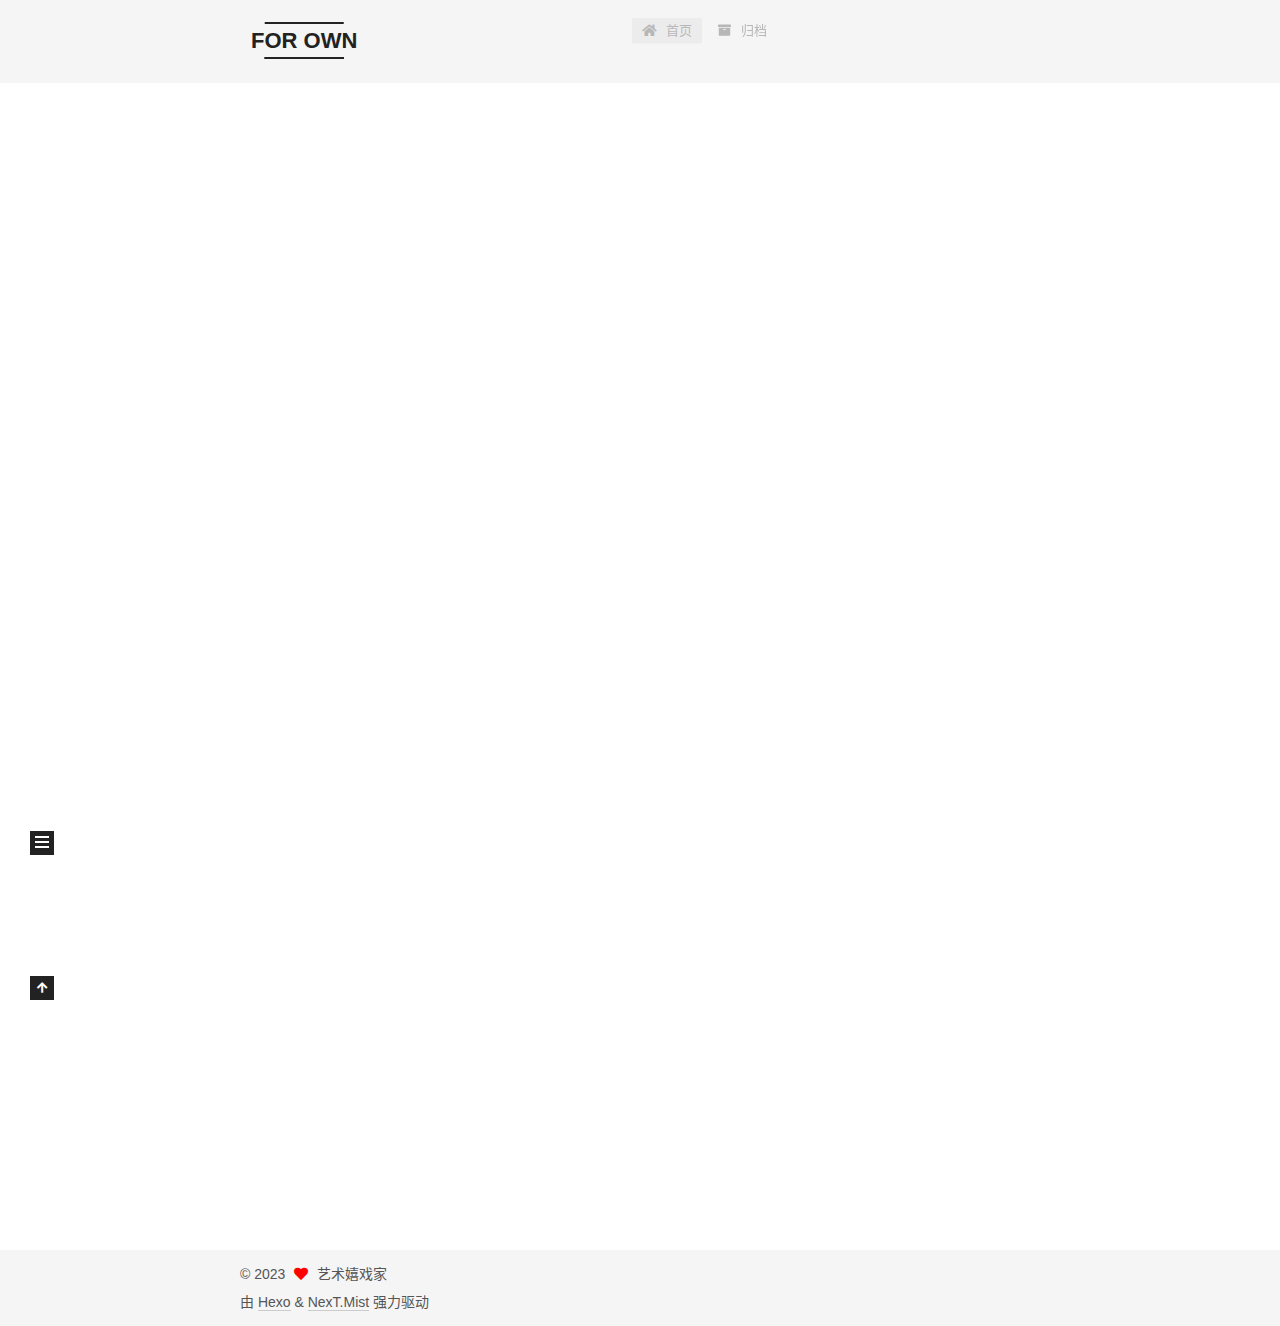
<file: index.html>
<!DOCTYPE html>
<html lang="zh-CN">
<head>
  <meta charset="UTF-8">
<meta name="viewport" content="width=device-width, initial-scale=1, maximum-scale=2">
<meta name="theme-color" content="#222">
<meta name="generator" content="Hexo 5.4.2">
  <link rel="apple-touch-icon" sizes="180x180" href="/images/apple-touch-icon-next.png">
  <link rel="icon" type="image/png" sizes="32x32" href="/images/favicon-32x32-next.png">
  <link rel="icon" type="image/png" sizes="16x16" href="/images/favicon-16x16-next.png">
  <link rel="mask-icon" href="/images/logo.svg" color="#222">

<link rel="stylesheet" href="/css/main.css">


<link rel="stylesheet" href="/lib/font-awesome/css/all.min.css">

<script id="hexo-configurations">
    var NexT = window.NexT || {};
    var CONFIG = {"hostname":"example.com","root":"/","scheme":"Mist","version":"7.8.0","exturl":false,"sidebar":{"position":"left","display":"post","padding":18,"offset":12,"onmobile":false},"copycode":{"enable":false,"show_result":false,"style":null},"back2top":{"enable":true,"sidebar":false,"scrollpercent":false},"bookmark":{"enable":false,"color":"#222","save":"auto"},"fancybox":false,"mediumzoom":false,"lazyload":false,"pangu":false,"comments":{"style":"tabs","active":null,"storage":true,"lazyload":false,"nav":null},"algolia":{"hits":{"per_page":10},"labels":{"input_placeholder":"Search for Posts","hits_empty":"We didn't find any results for the search: ${query}","hits_stats":"${hits} results found in ${time} ms"}},"localsearch":{"enable":false,"trigger":"auto","top_n_per_article":1,"unescape":false,"preload":false},"motion":{"enable":true,"async":false,"transition":{"post_block":"fadeIn","post_header":"slideDownIn","post_body":"slideDownIn","coll_header":"slideLeftIn","sidebar":"slideUpIn"}}};
  </script>

  <meta name="description" content="TODO">
<meta property="og:type" content="website">
<meta property="og:title" content="FOR OWN">
<meta property="og:url" content="http://example.com/index.html">
<meta property="og:site_name" content="FOR OWN">
<meta property="og:description" content="TODO">
<meta property="og:locale" content="zh_CN">
<meta property="article:author" content="艺术嬉戏家">
<meta name="twitter:card" content="summary">

<link rel="canonical" href="http://example.com/">


<script id="page-configurations">
  // https://hexo.io/docs/variables.html
  CONFIG.page = {
    sidebar: "",
    isHome : true,
    isPost : false,
    lang   : 'zh-CN'
  };
</script>

  <title>FOR OWN</title>
  






  <noscript>
  <style>
  .use-motion .brand,
  .use-motion .menu-item,
  .sidebar-inner,
  .use-motion .post-block,
  .use-motion .pagination,
  .use-motion .comments,
  .use-motion .post-header,
  .use-motion .post-body,
  .use-motion .collection-header { opacity: initial; }

  .use-motion .site-title,
  .use-motion .site-subtitle {
    opacity: initial;
    top: initial;
  }

  .use-motion .logo-line-before i { left: initial; }
  .use-motion .logo-line-after i { right: initial; }
  </style>
</noscript>

</head>

<body itemscope itemtype="http://schema.org/WebPage">
  <div class="container use-motion">
    <div class="headband"></div>

    <header class="header" itemscope itemtype="http://schema.org/WPHeader">
      <div class="header-inner"><div class="site-brand-container">
  <div class="site-nav-toggle">
    <div class="toggle" aria-label="切换导航栏">
      <span class="toggle-line toggle-line-first"></span>
      <span class="toggle-line toggle-line-middle"></span>
      <span class="toggle-line toggle-line-last"></span>
    </div>
  </div>

  <div class="site-meta">

    <a href="/" class="brand" rel="start">
      <span class="logo-line-before"><i></i></span>
      <h1 class="site-title">FOR OWN</h1>
      <span class="logo-line-after"><i></i></span>
    </a>
  </div>

  <div class="site-nav-right">
    <div class="toggle popup-trigger">
    </div>
  </div>
</div>




<nav class="site-nav">
  <ul id="menu" class="main-menu menu">
        <li class="menu-item menu-item-home">

    <a href="/" rel="section"><i class="fa fa-home fa-fw"></i>首页</a>

  </li>
        <li class="menu-item menu-item-archives">

    <a href="/archives/" rel="section"><i class="fa fa-archive fa-fw"></i>归档</a>

  </li>
  </ul>
</nav>




</div>
    </header>

    
  <div class="back-to-top">
    <i class="fa fa-arrow-up"></i>
    <span>0%</span>
  </div>


    <main class="main">
      <div class="main-inner">
        <div class="content-wrap">
          

          <div class="content index posts-expand">
            
      
  
  
  <article itemscope itemtype="http://schema.org/Article" class="post-block" lang="zh-CN">
    <link itemprop="mainEntityOfPage" href="http://example.com/2023/05/06/hello-world/">

    <span hidden itemprop="author" itemscope itemtype="http://schema.org/Person">
      <meta itemprop="image" content="/images/avatar.gif">
      <meta itemprop="name" content="艺术嬉戏家">
      <meta itemprop="description" content="TODO">
    </span>

    <span hidden itemprop="publisher" itemscope itemtype="http://schema.org/Organization">
      <meta itemprop="name" content="FOR OWN">
    </span>
      <header class="post-header">
        <h2 class="post-title" itemprop="name headline">
          
            <a href="/2023/05/06/hello-world/" class="post-title-link" itemprop="url">Hello World</a>
        </h2>

        <div class="post-meta">
            <span class="post-meta-item">
              <span class="post-meta-item-icon">
                <i class="far fa-calendar"></i>
              </span>
              <span class="post-meta-item-text">发表于</span>
              

              <time title="创建时间：2023-05-06 10:07:08 / 修改时间：10:04:20" itemprop="dateCreated datePublished" datetime="2023-05-06T10:07:08+08:00">2023-05-06</time>
            </span>

          

        </div>
      </header>

    
    
    
    <div class="post-body" itemprop="articleBody">

      
          <p>Welcome to <a target="_blank" rel="noopener" href="https://hexo.io/">Hexo</a>! This is your very first post. Check <a target="_blank" rel="noopener" href="https://hexo.io/docs/">documentation</a> for more info. If you get any problems when using Hexo, you can find the answer in <a target="_blank" rel="noopener" href="https://hexo.io/docs/troubleshooting.html">troubleshooting</a> or you can ask me on <a target="_blank" rel="noopener" href="https://github.com/hexojs/hexo/issues">GitHub</a>.</p>
<h2 id="Quick-Start"><a href="#Quick-Start" class="headerlink" title="Quick Start"></a>Quick Start</h2><h3 id="Create-a-new-post"><a href="#Create-a-new-post" class="headerlink" title="Create a new post"></a>Create a new post</h3><figure class="highlight bash"><table><tr><td class="gutter"><pre><span class="line">1</span><br></pre></td><td class="code"><pre><span class="line">$ hexo new <span class="string">&quot;My New Post&quot;</span></span><br></pre></td></tr></table></figure>

<p>More info: <a target="_blank" rel="noopener" href="https://hexo.io/docs/writing.html">Writing</a></p>
<h3 id="Run-server"><a href="#Run-server" class="headerlink" title="Run server"></a>Run server</h3><figure class="highlight bash"><table><tr><td class="gutter"><pre><span class="line">1</span><br></pre></td><td class="code"><pre><span class="line">$ hexo server</span><br></pre></td></tr></table></figure>

<p>More info: <a target="_blank" rel="noopener" href="https://hexo.io/docs/server.html">Server</a></p>
<h3 id="Generate-static-files"><a href="#Generate-static-files" class="headerlink" title="Generate static files"></a>Generate static files</h3><figure class="highlight bash"><table><tr><td class="gutter"><pre><span class="line">1</span><br></pre></td><td class="code"><pre><span class="line">$ hexo generate</span><br></pre></td></tr></table></figure>

<p>More info: <a target="_blank" rel="noopener" href="https://hexo.io/docs/generating.html">Generating</a></p>
<h3 id="Deploy-to-remote-sites"><a href="#Deploy-to-remote-sites" class="headerlink" title="Deploy to remote sites"></a>Deploy to remote sites</h3><figure class="highlight bash"><table><tr><td class="gutter"><pre><span class="line">1</span><br></pre></td><td class="code"><pre><span class="line">$ hexo deploy</span><br></pre></td></tr></table></figure>

<p>More info: <a target="_blank" rel="noopener" href="https://hexo.io/docs/one-command-deployment.html">Deployment</a></p>

      
    </div>

    
    
    
      <footer class="post-footer">
        <div class="post-eof"></div>
      </footer>
  </article>
  
  
  


  



          </div>
          

<script>
  window.addEventListener('tabs:register', () => {
    let { activeClass } = CONFIG.comments;
    if (CONFIG.comments.storage) {
      activeClass = localStorage.getItem('comments_active') || activeClass;
    }
    if (activeClass) {
      let activeTab = document.querySelector(`a[href="#comment-${activeClass}"]`);
      if (activeTab) {
        activeTab.click();
      }
    }
  });
  if (CONFIG.comments.storage) {
    window.addEventListener('tabs:click', event => {
      if (!event.target.matches('.tabs-comment .tab-content .tab-pane')) return;
      let commentClass = event.target.classList[1];
      localStorage.setItem('comments_active', commentClass);
    });
  }
</script>

        </div>
          
  
  <div class="toggle sidebar-toggle">
    <span class="toggle-line toggle-line-first"></span>
    <span class="toggle-line toggle-line-middle"></span>
    <span class="toggle-line toggle-line-last"></span>
  </div>

  <aside class="sidebar">
    <div class="sidebar-inner">

      <ul class="sidebar-nav motion-element">
        <li class="sidebar-nav-toc">
          文章目录
        </li>
        <li class="sidebar-nav-overview">
          站点概览
        </li>
      </ul>

      <!--noindex-->
      <div class="post-toc-wrap sidebar-panel">
      </div>
      <!--/noindex-->

      <div class="site-overview-wrap sidebar-panel">
        <div class="site-author motion-element" itemprop="author" itemscope itemtype="http://schema.org/Person">
  <p class="site-author-name" itemprop="name">艺术嬉戏家</p>
  <div class="site-description" itemprop="description">TODO</div>
</div>
<div class="site-state-wrap motion-element">
  <nav class="site-state">
      <div class="site-state-item site-state-posts">
          <a href="/archives/">
        
          <span class="site-state-item-count">1</span>
          <span class="site-state-item-name">日志</span>
        </a>
      </div>
  </nav>
</div>



      </div>

    </div>
  </aside>
  <div id="sidebar-dimmer"></div>


      </div>
    </main>

    <footer class="footer">
      <div class="footer-inner">
        

        

<div class="copyright">
  
  &copy; 
  <span itemprop="copyrightYear">2023</span>
  <span class="with-love">
    <i class="fa fa-heart"></i>
  </span>
  <span class="author" itemprop="copyrightHolder">艺术嬉戏家</span>
</div>
  <div class="powered-by">由 <a href="https://hexo.io/" class="theme-link" rel="noopener" target="_blank">Hexo</a> & <a href="https://mist.theme-next.org/" class="theme-link" rel="noopener" target="_blank">NexT.Mist</a> 强力驱动
  </div>

        








      </div>
    </footer>
  </div>

  
  <script src="/lib/anime.min.js"></script>
  <script src="/lib/velocity/velocity.min.js"></script>
  <script src="/lib/velocity/velocity.ui.min.js"></script>

<script src="/js/utils.js"></script>

<script src="/js/motion.js"></script>


<script src="/js/schemes/muse.js"></script>


<script src="/js/next-boot.js"></script>




  















  

  

</body>
</html>
</file>
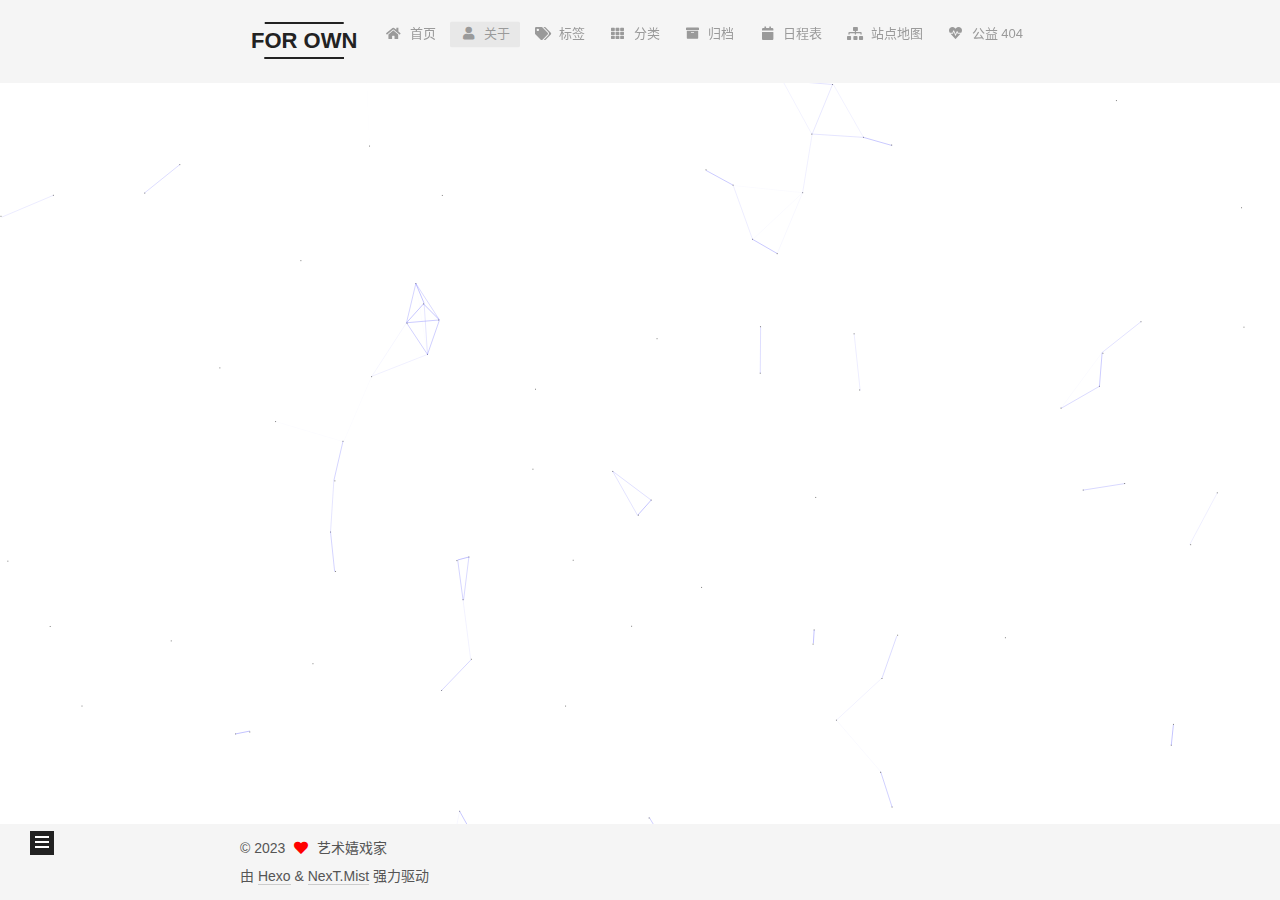
<file: about/index.html>
<!DOCTYPE html>
<html lang="zh-CN">
<head>
  <meta charset="UTF-8">
<meta name="viewport" content="width=device-width, initial-scale=1, maximum-scale=2">
<meta name="theme-color" content="#222">
<meta name="generator" content="Hexo 5.4.2">
  <link rel="apple-touch-icon" sizes="180x180" href="/images/apple-touch-icon-next.png">
  <link rel="icon" type="image/png" sizes="32x32" href="/images/favicon-32x32-next.png">
  <link rel="icon" type="image/png" sizes="16x16" href="/images/favicon-16x16-next.png">
  <link rel="mask-icon" href="/images/logo.svg" color="#222">

<link rel="stylesheet" href="/css/main.css">


<link rel="stylesheet" href="/lib/font-awesome/css/all.min.css">
  <link rel="stylesheet" href="/lib/pace/pace-theme-minimal.min.css">
  <script src="/lib/pace/pace.min.js"></script>

<script id="hexo-configurations">
    var NexT = window.NexT || {};
    var CONFIG = {"hostname":"example.com","root":"/","scheme":"Mist","version":"7.8.0","exturl":false,"sidebar":{"position":"left","display":"post","padding":18,"offset":12,"onmobile":false},"copycode":{"enable":false,"show_result":false,"style":null},"back2top":{"enable":true,"sidebar":false,"scrollpercent":false},"bookmark":{"enable":false,"color":"#222","save":"auto"},"fancybox":false,"mediumzoom":false,"lazyload":false,"pangu":false,"comments":{"style":"tabs","active":null,"storage":true,"lazyload":false,"nav":null},"algolia":{"hits":{"per_page":10},"labels":{"input_placeholder":"Search for Posts","hits_empty":"We didn't find any results for the search: ${query}","hits_stats":"${hits} results found in ${time} ms"}},"localsearch":{"enable":false,"trigger":"auto","top_n_per_article":1,"unescape":false,"preload":false},"motion":{"enable":true,"async":false,"transition":{"post_block":"fadeIn","post_header":"slideDownIn","post_body":"slideDownIn","coll_header":"slideLeftIn","sidebar":"slideUpIn"}}};
  </script>

  <meta name="description" content="TODO">
<meta property="og:type" content="website">
<meta property="og:title" content="about">
<meta property="og:url" content="http://example.com/about/index.html">
<meta property="og:site_name" content="FOR OWN">
<meta property="og:description" content="TODO">
<meta property="og:locale" content="zh_CN">
<meta property="article:published_time" content="2023-05-06T03:27:40.000Z">
<meta property="article:modified_time" content="2023-05-06T03:28:33.220Z">
<meta property="article:author" content="艺术嬉戏家">
<meta name="twitter:card" content="summary">

<link rel="canonical" href="http://example.com/about/">


<script id="page-configurations">
  // https://hexo.io/docs/variables.html
  CONFIG.page = {
    sidebar: "",
    isHome : false,
    isPost : false,
    lang   : 'zh-CN'
  };
</script>

  <title>about | FOR OWN
</title>
  






  <noscript>
  <style>
  .use-motion .brand,
  .use-motion .menu-item,
  .sidebar-inner,
  .use-motion .post-block,
  .use-motion .pagination,
  .use-motion .comments,
  .use-motion .post-header,
  .use-motion .post-body,
  .use-motion .collection-header { opacity: initial; }

  .use-motion .site-title,
  .use-motion .site-subtitle {
    opacity: initial;
    top: initial;
  }

  .use-motion .logo-line-before i { left: initial; }
  .use-motion .logo-line-after i { right: initial; }
  </style>
</noscript>

</head>

<body itemscope itemtype="http://schema.org/WebPage">
  <div class="container use-motion">
    <div class="headband"></div>

    <header class="header" itemscope itemtype="http://schema.org/WPHeader">
      <div class="header-inner"><div class="site-brand-container">
  <div class="site-nav-toggle">
    <div class="toggle" aria-label="切换导航栏">
      <span class="toggle-line toggle-line-first"></span>
      <span class="toggle-line toggle-line-middle"></span>
      <span class="toggle-line toggle-line-last"></span>
    </div>
  </div>

  <div class="site-meta">

    <a href="/" class="brand" rel="start">
      <span class="logo-line-before"><i></i></span>
      <h1 class="site-title">FOR OWN</h1>
      <span class="logo-line-after"><i></i></span>
    </a>
  </div>

  <div class="site-nav-right">
    <div class="toggle popup-trigger">
    </div>
  </div>
</div>




<nav class="site-nav">
  <ul id="menu" class="main-menu menu">
        <li class="menu-item menu-item-home">

    <a href="/" rel="section"><i class="fa fa-home fa-fw"></i>首页</a>

  </li>
        <li class="menu-item menu-item-about">

    <a href="/about/" rel="section"><i class="fa fa-user fa-fw"></i>关于</a>

  </li>
        <li class="menu-item menu-item-tags">

    <a href="/tags/" rel="section"><i class="fa fa-tags fa-fw"></i>标签</a>

  </li>
        <li class="menu-item menu-item-categories">

    <a href="/categories/" rel="section"><i class="fa fa-th fa-fw"></i>分类</a>

  </li>
        <li class="menu-item menu-item-archives">

    <a href="/archives/" rel="section"><i class="fa fa-archive fa-fw"></i>归档</a>

  </li>
        <li class="menu-item menu-item-schedule">

    <a href="/schedule/" rel="section"><i class="fa fa-calendar fa-fw"></i>日程表</a>

  </li>
        <li class="menu-item menu-item-sitemap">

    <a href="/sitemap.xml" rel="section"><i class="fa fa-sitemap fa-fw"></i>站点地图</a>

  </li>
        <li class="menu-item menu-item-commonweal">

    <a href="/404/" rel="section"><i class="fa fa-heartbeat fa-fw"></i>公益 404</a>

  </li>
  </ul>
</nav>




</div>
    </header>

    
  <div class="back-to-top">
    <i class="fa fa-arrow-up"></i>
    <span>0%</span>
  </div>


    <main class="main">
      <div class="main-inner">
        <div class="content-wrap">
          
  
  

          <div class="content page posts-expand">
            

    
    
    
    <div class="post-block" lang="zh-CN">
      <header class="post-header">

<h1 class="post-title" itemprop="name headline">about
</h1>

<div class="post-meta">
  

</div>

</header>

      
      
      
      <div class="post-body">
          
      </div>
      
      
      
    </div>
    

    
    
    


          </div>
          

<script>
  window.addEventListener('tabs:register', () => {
    let { activeClass } = CONFIG.comments;
    if (CONFIG.comments.storage) {
      activeClass = localStorage.getItem('comments_active') || activeClass;
    }
    if (activeClass) {
      let activeTab = document.querySelector(`a[href="#comment-${activeClass}"]`);
      if (activeTab) {
        activeTab.click();
      }
    }
  });
  if (CONFIG.comments.storage) {
    window.addEventListener('tabs:click', event => {
      if (!event.target.matches('.tabs-comment .tab-content .tab-pane')) return;
      let commentClass = event.target.classList[1];
      localStorage.setItem('comments_active', commentClass);
    });
  }
</script>

        </div>
          
  
  <div class="toggle sidebar-toggle">
    <span class="toggle-line toggle-line-first"></span>
    <span class="toggle-line toggle-line-middle"></span>
    <span class="toggle-line toggle-line-last"></span>
  </div>

  <aside class="sidebar">
    <div class="sidebar-inner">

      <ul class="sidebar-nav motion-element">
        <li class="sidebar-nav-toc">
          文章目录
        </li>
        <li class="sidebar-nav-overview">
          站点概览
        </li>
      </ul>

      <!--noindex-->
      <div class="post-toc-wrap sidebar-panel">
      </div>
      <!--/noindex-->

      <div class="site-overview-wrap sidebar-panel">
        <div class="site-author motion-element" itemprop="author" itemscope itemtype="http://schema.org/Person">
  <p class="site-author-name" itemprop="name">艺术嬉戏家</p>
  <div class="site-description" itemprop="description">TODO</div>
</div>
<div class="site-state-wrap motion-element">
  <nav class="site-state">
      <div class="site-state-item site-state-posts">
          <a href="/archives/">
        
          <span class="site-state-item-count">1</span>
          <span class="site-state-item-name">日志</span>
        </a>
      </div>
  </nav>
</div>
  <div class="links-of-author motion-element">
      <span class="links-of-author-item">
        <a href="https://github.com/yourname" title="GitHub → https:&#x2F;&#x2F;github.com&#x2F;yourname" rel="noopener" target="_blank"><i class="fab fa-github fa-fw"></i>GitHub</a>
      </span>
  </div>


  <div class="links-of-blogroll motion-element">
    <div class="links-of-blogroll-title"><i class="fa fa-link fa-fw"></i>
      链接网站
    </div>
    <ul class="links-of-blogroll-list">
        <li class="links-of-blogroll-item">
          <a href="https://baidu.com/" title="https:&#x2F;&#x2F;baidu.com" rel="noopener" target="_blank">Title</a>
        </li>
    </ul>
  </div>

      </div>

    </div>
  </aside>
  <div id="sidebar-dimmer"></div>


      </div>
    </main>

    <footer class="footer">
      <div class="footer-inner">
        

        

<div class="copyright">
  
  &copy; 
  <span itemprop="copyrightYear">2023</span>
  <span class="with-love">
    <i class="fa fa-heart"></i>
  </span>
  <span class="author" itemprop="copyrightHolder">艺术嬉戏家</span>
</div>
  <div class="powered-by">由 <a href="https://hexo.io/" class="theme-link" rel="noopener" target="_blank">Hexo</a> & <a href="https://mist.theme-next.org/" class="theme-link" rel="noopener" target="_blank">NexT.Mist</a> 强力驱动
  </div>

        








      </div>
    </footer>
  </div>

  
  
  <script color='0,0,255' opacity='0.5' zIndex='-1' count='99' src="/lib/canvas-nest/canvas-nest.min.js"></script>
  <script src="/lib/anime.min.js"></script>
  <script src="/lib/velocity/velocity.min.js"></script>
  <script src="/lib/velocity/velocity.ui.min.js"></script>

<script src="/js/utils.js"></script>

<script src="/js/motion.js"></script>


<script src="/js/schemes/muse.js"></script>


<script src="/js/next-boot.js"></script>


  <script defer src="/lib/three/three.min.js"></script>


  















  

  

</body>
</html>
</file>
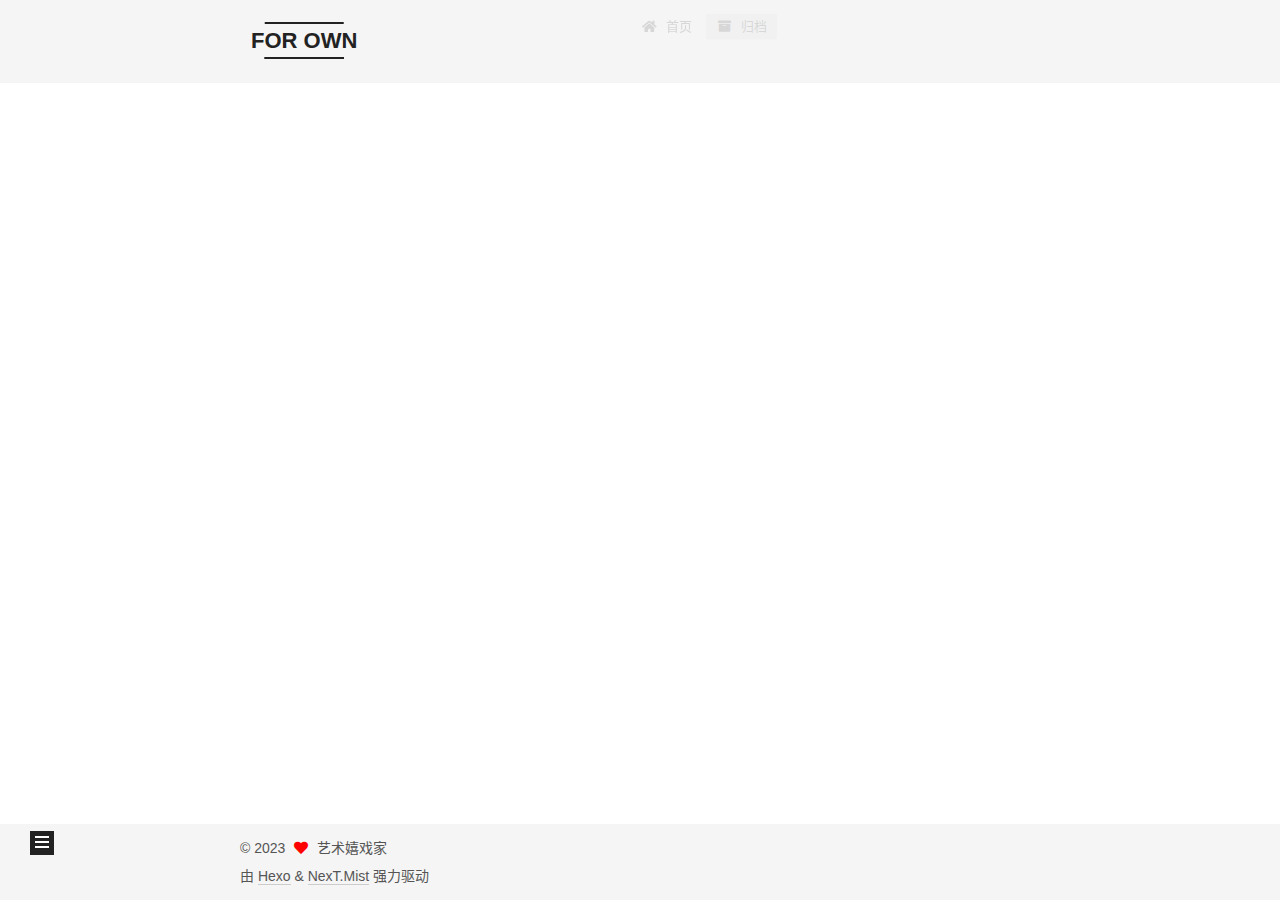
<file: archives/index.html>
<!DOCTYPE html>
<html lang="zh-CN">
<head>
  <meta charset="UTF-8">
<meta name="viewport" content="width=device-width, initial-scale=1, maximum-scale=2">
<meta name="theme-color" content="#222">
<meta name="generator" content="Hexo 5.4.2">
  <link rel="apple-touch-icon" sizes="180x180" href="/images/apple-touch-icon-next.png">
  <link rel="icon" type="image/png" sizes="32x32" href="/images/favicon-32x32-next.png">
  <link rel="icon" type="image/png" sizes="16x16" href="/images/favicon-16x16-next.png">
  <link rel="mask-icon" href="/images/logo.svg" color="#222">

<link rel="stylesheet" href="/css/main.css">


<link rel="stylesheet" href="/lib/font-awesome/css/all.min.css">

<script id="hexo-configurations">
    var NexT = window.NexT || {};
    var CONFIG = {"hostname":"example.com","root":"/","scheme":"Mist","version":"7.8.0","exturl":false,"sidebar":{"position":"left","display":"post","padding":18,"offset":12,"onmobile":false},"copycode":{"enable":false,"show_result":false,"style":null},"back2top":{"enable":true,"sidebar":false,"scrollpercent":false},"bookmark":{"enable":false,"color":"#222","save":"auto"},"fancybox":false,"mediumzoom":false,"lazyload":false,"pangu":false,"comments":{"style":"tabs","active":null,"storage":true,"lazyload":false,"nav":null},"algolia":{"hits":{"per_page":10},"labels":{"input_placeholder":"Search for Posts","hits_empty":"We didn't find any results for the search: ${query}","hits_stats":"${hits} results found in ${time} ms"}},"localsearch":{"enable":false,"trigger":"auto","top_n_per_article":1,"unescape":false,"preload":false},"motion":{"enable":true,"async":false,"transition":{"post_block":"fadeIn","post_header":"slideDownIn","post_body":"slideDownIn","coll_header":"slideLeftIn","sidebar":"slideUpIn"}}};
  </script>

  <meta name="description" content="TODO">
<meta property="og:type" content="website">
<meta property="og:title" content="FOR OWN">
<meta property="og:url" content="http://example.com/archives/index.html">
<meta property="og:site_name" content="FOR OWN">
<meta property="og:description" content="TODO">
<meta property="og:locale" content="zh_CN">
<meta property="article:author" content="艺术嬉戏家">
<meta name="twitter:card" content="summary">

<link rel="canonical" href="http://example.com/archives/">


<script id="page-configurations">
  // https://hexo.io/docs/variables.html
  CONFIG.page = {
    sidebar: "",
    isHome : false,
    isPost : false,
    lang   : 'zh-CN'
  };
</script>

  <title>归档 | FOR OWN</title>
  






  <noscript>
  <style>
  .use-motion .brand,
  .use-motion .menu-item,
  .sidebar-inner,
  .use-motion .post-block,
  .use-motion .pagination,
  .use-motion .comments,
  .use-motion .post-header,
  .use-motion .post-body,
  .use-motion .collection-header { opacity: initial; }

  .use-motion .site-title,
  .use-motion .site-subtitle {
    opacity: initial;
    top: initial;
  }

  .use-motion .logo-line-before i { left: initial; }
  .use-motion .logo-line-after i { right: initial; }
  </style>
</noscript>

</head>

<body itemscope itemtype="http://schema.org/WebPage">
  <div class="container use-motion">
    <div class="headband"></div>

    <header class="header" itemscope itemtype="http://schema.org/WPHeader">
      <div class="header-inner"><div class="site-brand-container">
  <div class="site-nav-toggle">
    <div class="toggle" aria-label="切换导航栏">
      <span class="toggle-line toggle-line-first"></span>
      <span class="toggle-line toggle-line-middle"></span>
      <span class="toggle-line toggle-line-last"></span>
    </div>
  </div>

  <div class="site-meta">

    <a href="/" class="brand" rel="start">
      <span class="logo-line-before"><i></i></span>
      <h1 class="site-title">FOR OWN</h1>
      <span class="logo-line-after"><i></i></span>
    </a>
  </div>

  <div class="site-nav-right">
    <div class="toggle popup-trigger">
    </div>
  </div>
</div>




<nav class="site-nav">
  <ul id="menu" class="main-menu menu">
        <li class="menu-item menu-item-home">

    <a href="/" rel="section"><i class="fa fa-home fa-fw"></i>首页</a>

  </li>
        <li class="menu-item menu-item-archives">

    <a href="/archives/" rel="section"><i class="fa fa-archive fa-fw"></i>归档</a>

  </li>
  </ul>
</nav>




</div>
    </header>

    
  <div class="back-to-top">
    <i class="fa fa-arrow-up"></i>
    <span>0%</span>
  </div>


    <main class="main">
      <div class="main-inner">
        <div class="content-wrap">
          

          <div class="content archive">
            

  
  
  
  <div class="post-block">
    <div class="posts-collapse">
      <div class="collection-title">
        <span class="collection-header">嗯..! 目前共计 1 篇日志。 继续努力。</span>
      </div>

      
    <div class="collection-year">
      <span class="collection-header">2023</span>
    </div>

  <article itemscope itemtype="http://schema.org/Article">
    <header class="post-header">

      <div class="post-meta">
        <time itemprop="dateCreated"
              datetime="2023-05-06T10:07:08+08:00"
              content="2023-05-06">
          05-06
        </time>
      </div>

      <div class="post-title">
          <a class="post-title-link" href="/2023/05/06/hello-world/" itemprop="url">
            <span itemprop="name">Hello World</span>
          </a>
      </div>

    </header>
  </article>


    </div>
  </div>
  
  
  

  



          </div>
          

<script>
  window.addEventListener('tabs:register', () => {
    let { activeClass } = CONFIG.comments;
    if (CONFIG.comments.storage) {
      activeClass = localStorage.getItem('comments_active') || activeClass;
    }
    if (activeClass) {
      let activeTab = document.querySelector(`a[href="#comment-${activeClass}"]`);
      if (activeTab) {
        activeTab.click();
      }
    }
  });
  if (CONFIG.comments.storage) {
    window.addEventListener('tabs:click', event => {
      if (!event.target.matches('.tabs-comment .tab-content .tab-pane')) return;
      let commentClass = event.target.classList[1];
      localStorage.setItem('comments_active', commentClass);
    });
  }
</script>

        </div>
          
  
  <div class="toggle sidebar-toggle">
    <span class="toggle-line toggle-line-first"></span>
    <span class="toggle-line toggle-line-middle"></span>
    <span class="toggle-line toggle-line-last"></span>
  </div>

  <aside class="sidebar">
    <div class="sidebar-inner">

      <ul class="sidebar-nav motion-element">
        <li class="sidebar-nav-toc">
          文章目录
        </li>
        <li class="sidebar-nav-overview">
          站点概览
        </li>
      </ul>

      <!--noindex-->
      <div class="post-toc-wrap sidebar-panel">
      </div>
      <!--/noindex-->

      <div class="site-overview-wrap sidebar-panel">
        <div class="site-author motion-element" itemprop="author" itemscope itemtype="http://schema.org/Person">
  <p class="site-author-name" itemprop="name">艺术嬉戏家</p>
  <div class="site-description" itemprop="description">TODO</div>
</div>
<div class="site-state-wrap motion-element">
  <nav class="site-state">
      <div class="site-state-item site-state-posts">
          <a href="/archives/">
        
          <span class="site-state-item-count">1</span>
          <span class="site-state-item-name">日志</span>
        </a>
      </div>
  </nav>
</div>



      </div>

    </div>
  </aside>
  <div id="sidebar-dimmer"></div>


      </div>
    </main>

    <footer class="footer">
      <div class="footer-inner">
        

        

<div class="copyright">
  
  &copy; 
  <span itemprop="copyrightYear">2023</span>
  <span class="with-love">
    <i class="fa fa-heart"></i>
  </span>
  <span class="author" itemprop="copyrightHolder">艺术嬉戏家</span>
</div>
  <div class="powered-by">由 <a href="https://hexo.io/" class="theme-link" rel="noopener" target="_blank">Hexo</a> & <a href="https://mist.theme-next.org/" class="theme-link" rel="noopener" target="_blank">NexT.Mist</a> 强力驱动
  </div>

        








      </div>
    </footer>
  </div>

  
  <script src="/lib/anime.min.js"></script>
  <script src="/lib/velocity/velocity.min.js"></script>
  <script src="/lib/velocity/velocity.ui.min.js"></script>

<script src="/js/utils.js"></script>

<script src="/js/motion.js"></script>


<script src="/js/schemes/muse.js"></script>


<script src="/js/next-boot.js"></script>




  















  

  

</body>
</html>
</file>
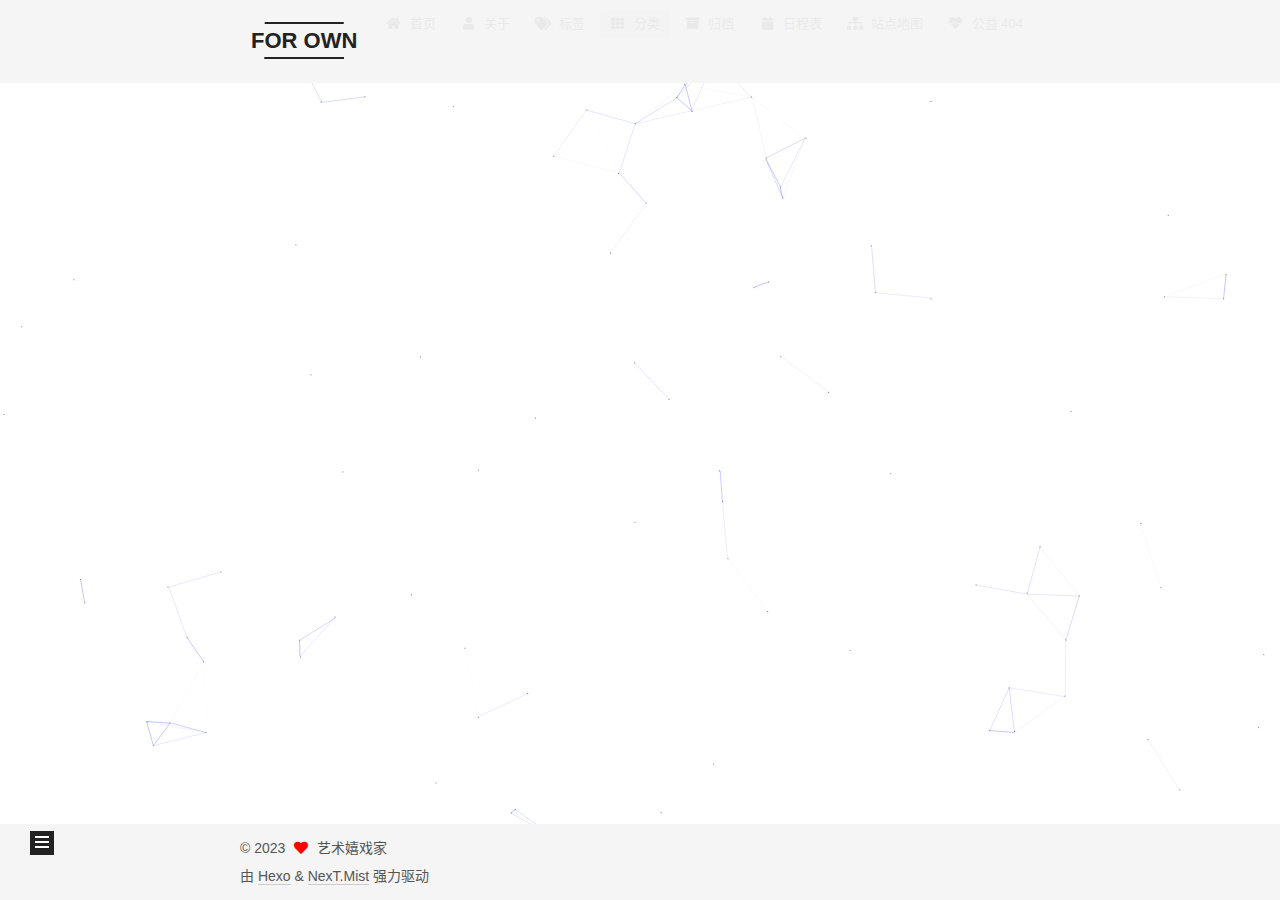
<file: categories/index.html>
<!DOCTYPE html>
<html lang="zh-CN">
<head>
  <meta charset="UTF-8">
<meta name="viewport" content="width=device-width, initial-scale=1, maximum-scale=2">
<meta name="theme-color" content="#222">
<meta name="generator" content="Hexo 5.4.2">
  <link rel="apple-touch-icon" sizes="180x180" href="/images/apple-touch-icon-next.png">
  <link rel="icon" type="image/png" sizes="32x32" href="/images/favicon-32x32-next.png">
  <link rel="icon" type="image/png" sizes="16x16" href="/images/favicon-16x16-next.png">
  <link rel="mask-icon" href="/images/logo.svg" color="#222">

<link rel="stylesheet" href="/css/main.css">


<link rel="stylesheet" href="/lib/font-awesome/css/all.min.css">
  <link rel="stylesheet" href="/lib/pace/pace-theme-minimal.min.css">
  <script src="/lib/pace/pace.min.js"></script>

<script id="hexo-configurations">
    var NexT = window.NexT || {};
    var CONFIG = {"hostname":"example.com","root":"/","scheme":"Mist","version":"7.8.0","exturl":false,"sidebar":{"position":"left","display":"post","padding":18,"offset":12,"onmobile":false},"copycode":{"enable":false,"show_result":false,"style":null},"back2top":{"enable":true,"sidebar":false,"scrollpercent":false},"bookmark":{"enable":false,"color":"#222","save":"auto"},"fancybox":false,"mediumzoom":false,"lazyload":false,"pangu":false,"comments":{"style":"tabs","active":null,"storage":true,"lazyload":false,"nav":null},"algolia":{"hits":{"per_page":10},"labels":{"input_placeholder":"Search for Posts","hits_empty":"We didn't find any results for the search: ${query}","hits_stats":"${hits} results found in ${time} ms"}},"localsearch":{"enable":false,"trigger":"auto","top_n_per_article":1,"unescape":false,"preload":false},"motion":{"enable":true,"async":false,"transition":{"post_block":"fadeIn","post_header":"slideDownIn","post_body":"slideDownIn","coll_header":"slideLeftIn","sidebar":"slideUpIn"}}};
  </script>

  <meta name="description" content="TODO">
<meta property="og:type" content="website">
<meta property="og:title" content="categories">
<meta property="og:url" content="http://example.com/categories/index.html">
<meta property="og:site_name" content="FOR OWN">
<meta property="og:description" content="TODO">
<meta property="og:locale" content="zh_CN">
<meta property="article:published_time" content="2023-05-06T03:27:37.000Z">
<meta property="article:modified_time" content="2023-05-06T03:28:44.384Z">
<meta property="article:author" content="艺术嬉戏家">
<meta name="twitter:card" content="summary">

<link rel="canonical" href="http://example.com/categories/">


<script id="page-configurations">
  // https://hexo.io/docs/variables.html
  CONFIG.page = {
    sidebar: "",
    isHome : false,
    isPost : false,
    lang   : 'zh-CN'
  };
</script>

  <title>categories | FOR OWN
</title>
  






  <noscript>
  <style>
  .use-motion .brand,
  .use-motion .menu-item,
  .sidebar-inner,
  .use-motion .post-block,
  .use-motion .pagination,
  .use-motion .comments,
  .use-motion .post-header,
  .use-motion .post-body,
  .use-motion .collection-header { opacity: initial; }

  .use-motion .site-title,
  .use-motion .site-subtitle {
    opacity: initial;
    top: initial;
  }

  .use-motion .logo-line-before i { left: initial; }
  .use-motion .logo-line-after i { right: initial; }
  </style>
</noscript>

</head>

<body itemscope itemtype="http://schema.org/WebPage">
  <div class="container use-motion">
    <div class="headband"></div>

    <header class="header" itemscope itemtype="http://schema.org/WPHeader">
      <div class="header-inner"><div class="site-brand-container">
  <div class="site-nav-toggle">
    <div class="toggle" aria-label="切换导航栏">
      <span class="toggle-line toggle-line-first"></span>
      <span class="toggle-line toggle-line-middle"></span>
      <span class="toggle-line toggle-line-last"></span>
    </div>
  </div>

  <div class="site-meta">

    <a href="/" class="brand" rel="start">
      <span class="logo-line-before"><i></i></span>
      <h1 class="site-title">FOR OWN</h1>
      <span class="logo-line-after"><i></i></span>
    </a>
  </div>

  <div class="site-nav-right">
    <div class="toggle popup-trigger">
    </div>
  </div>
</div>




<nav class="site-nav">
  <ul id="menu" class="main-menu menu">
        <li class="menu-item menu-item-home">

    <a href="/" rel="section"><i class="fa fa-home fa-fw"></i>首页</a>

  </li>
        <li class="menu-item menu-item-about">

    <a href="/about/" rel="section"><i class="fa fa-user fa-fw"></i>关于</a>

  </li>
        <li class="menu-item menu-item-tags">

    <a href="/tags/" rel="section"><i class="fa fa-tags fa-fw"></i>标签</a>

  </li>
        <li class="menu-item menu-item-categories">

    <a href="/categories/" rel="section"><i class="fa fa-th fa-fw"></i>分类</a>

  </li>
        <li class="menu-item menu-item-archives">

    <a href="/archives/" rel="section"><i class="fa fa-archive fa-fw"></i>归档</a>

  </li>
        <li class="menu-item menu-item-schedule">

    <a href="/schedule/" rel="section"><i class="fa fa-calendar fa-fw"></i>日程表</a>

  </li>
        <li class="menu-item menu-item-sitemap">

    <a href="/sitemap.xml" rel="section"><i class="fa fa-sitemap fa-fw"></i>站点地图</a>

  </li>
        <li class="menu-item menu-item-commonweal">

    <a href="/404/" rel="section"><i class="fa fa-heartbeat fa-fw"></i>公益 404</a>

  </li>
  </ul>
</nav>




</div>
    </header>

    
  <div class="back-to-top">
    <i class="fa fa-arrow-up"></i>
    <span>0%</span>
  </div>


    <main class="main">
      <div class="main-inner">
        <div class="content-wrap">
          
  
  

          <div class="content page posts-expand">
            

    
    
    
    <div class="post-block" lang="zh-CN">
      <header class="post-header">

<h1 class="post-title" itemprop="name headline">categories
</h1>

<div class="post-meta">
  

</div>

</header>

      
      
      
      <div class="post-body">
          <div class="category-all-page">
            <div class="category-all-title">
              暂无分类
            </div>
            <div class="category-all">
              
            </div>
          </div>
        
      </div>
      
      
      
    </div>
    

    
    
    


          </div>
          

<script>
  window.addEventListener('tabs:register', () => {
    let { activeClass } = CONFIG.comments;
    if (CONFIG.comments.storage) {
      activeClass = localStorage.getItem('comments_active') || activeClass;
    }
    if (activeClass) {
      let activeTab = document.querySelector(`a[href="#comment-${activeClass}"]`);
      if (activeTab) {
        activeTab.click();
      }
    }
  });
  if (CONFIG.comments.storage) {
    window.addEventListener('tabs:click', event => {
      if (!event.target.matches('.tabs-comment .tab-content .tab-pane')) return;
      let commentClass = event.target.classList[1];
      localStorage.setItem('comments_active', commentClass);
    });
  }
</script>

        </div>
          
  
  <div class="toggle sidebar-toggle">
    <span class="toggle-line toggle-line-first"></span>
    <span class="toggle-line toggle-line-middle"></span>
    <span class="toggle-line toggle-line-last"></span>
  </div>

  <aside class="sidebar">
    <div class="sidebar-inner">

      <ul class="sidebar-nav motion-element">
        <li class="sidebar-nav-toc">
          文章目录
        </li>
        <li class="sidebar-nav-overview">
          站点概览
        </li>
      </ul>

      <!--noindex-->
      <div class="post-toc-wrap sidebar-panel">
      </div>
      <!--/noindex-->

      <div class="site-overview-wrap sidebar-panel">
        <div class="site-author motion-element" itemprop="author" itemscope itemtype="http://schema.org/Person">
  <p class="site-author-name" itemprop="name">艺术嬉戏家</p>
  <div class="site-description" itemprop="description">TODO</div>
</div>
<div class="site-state-wrap motion-element">
  <nav class="site-state">
      <div class="site-state-item site-state-posts">
          <a href="/archives/">
        
          <span class="site-state-item-count">1</span>
          <span class="site-state-item-name">日志</span>
        </a>
      </div>
  </nav>
</div>
  <div class="links-of-author motion-element">
      <span class="links-of-author-item">
        <a href="https://github.com/yourname" title="GitHub → https:&#x2F;&#x2F;github.com&#x2F;yourname" rel="noopener" target="_blank"><i class="fab fa-github fa-fw"></i>GitHub</a>
      </span>
  </div>


  <div class="links-of-blogroll motion-element">
    <div class="links-of-blogroll-title"><i class="fa fa-link fa-fw"></i>
      链接网站
    </div>
    <ul class="links-of-blogroll-list">
        <li class="links-of-blogroll-item">
          <a href="https://baidu.com/" title="https:&#x2F;&#x2F;baidu.com" rel="noopener" target="_blank">Title</a>
        </li>
    </ul>
  </div>

      </div>

    </div>
  </aside>
  <div id="sidebar-dimmer"></div>


      </div>
    </main>

    <footer class="footer">
      <div class="footer-inner">
        

        

<div class="copyright">
  
  &copy; 
  <span itemprop="copyrightYear">2023</span>
  <span class="with-love">
    <i class="fa fa-heart"></i>
  </span>
  <span class="author" itemprop="copyrightHolder">艺术嬉戏家</span>
</div>
  <div class="powered-by">由 <a href="https://hexo.io/" class="theme-link" rel="noopener" target="_blank">Hexo</a> & <a href="https://mist.theme-next.org/" class="theme-link" rel="noopener" target="_blank">NexT.Mist</a> 强力驱动
  </div>

        








      </div>
    </footer>
  </div>

  
  
  <script color='0,0,255' opacity='0.5' zIndex='-1' count='99' src="/lib/canvas-nest/canvas-nest.min.js"></script>
  <script src="/lib/anime.min.js"></script>
  <script src="/lib/velocity/velocity.min.js"></script>
  <script src="/lib/velocity/velocity.ui.min.js"></script>

<script src="/js/utils.js"></script>

<script src="/js/motion.js"></script>


<script src="/js/schemes/muse.js"></script>


<script src="/js/next-boot.js"></script>


  <script defer src="/lib/three/three.min.js"></script>


  















  

  

</body>
</html>
</file>
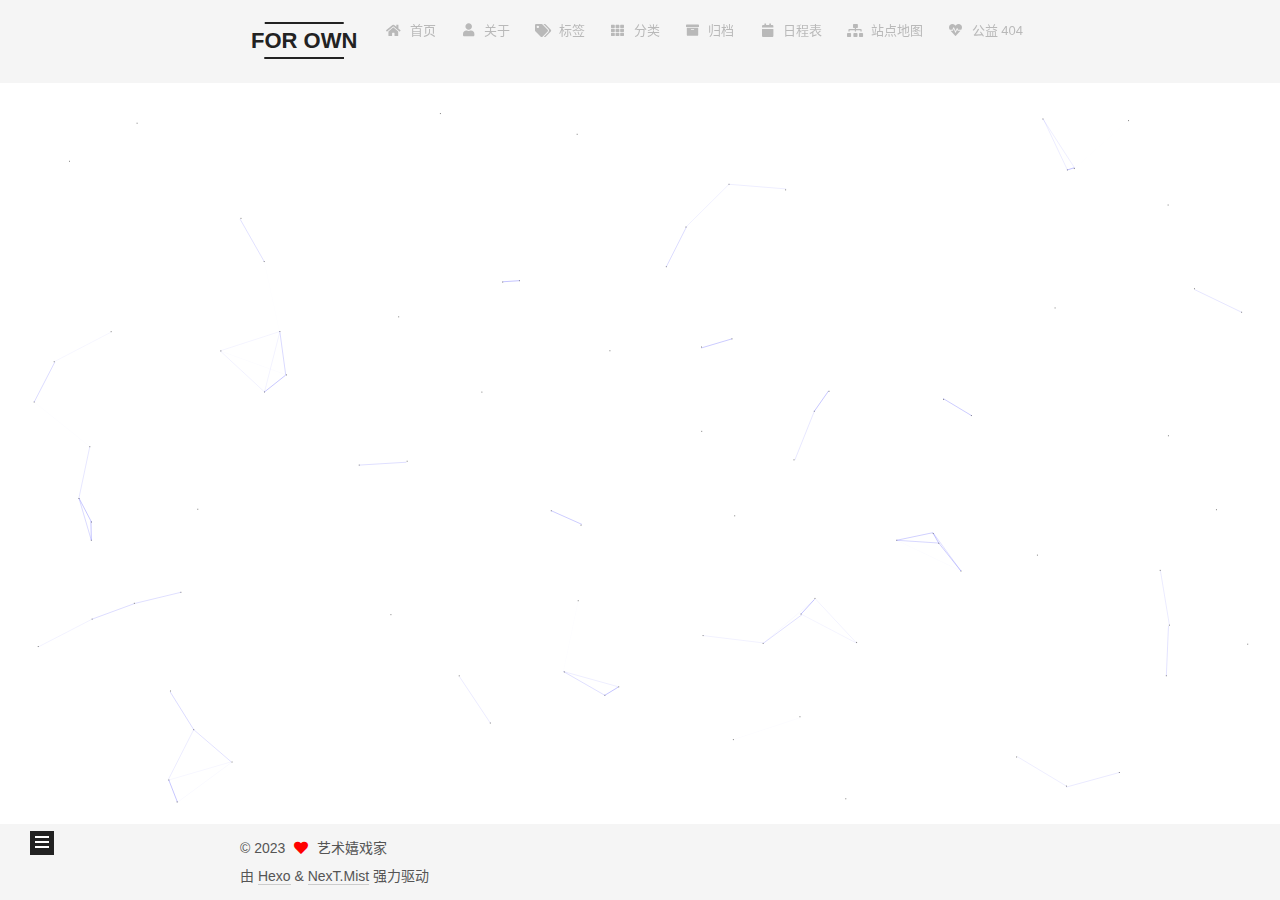
<file: resources/index.html>
<!DOCTYPE html>
<html lang="zh-CN">
<head>
  <meta charset="UTF-8">
<meta name="viewport" content="width=device-width, initial-scale=1, maximum-scale=2">
<meta name="theme-color" content="#222">
<meta name="generator" content="Hexo 5.4.2">
  <link rel="apple-touch-icon" sizes="180x180" href="/images/apple-touch-icon-next.png">
  <link rel="icon" type="image/png" sizes="32x32" href="/images/favicon-32x32-next.png">
  <link rel="icon" type="image/png" sizes="16x16" href="/images/favicon-16x16-next.png">
  <link rel="mask-icon" href="/images/logo.svg" color="#222">

<link rel="stylesheet" href="/css/main.css">


<link rel="stylesheet" href="/lib/font-awesome/css/all.min.css">
  <link rel="stylesheet" href="/lib/pace/pace-theme-minimal.min.css">
  <script src="/lib/pace/pace.min.js"></script>

<script id="hexo-configurations">
    var NexT = window.NexT || {};
    var CONFIG = {"hostname":"example.com","root":"/","scheme":"Mist","version":"7.8.0","exturl":false,"sidebar":{"position":"left","display":"post","padding":18,"offset":12,"onmobile":false},"copycode":{"enable":false,"show_result":false,"style":null},"back2top":{"enable":true,"sidebar":false,"scrollpercent":false},"bookmark":{"enable":false,"color":"#222","save":"auto"},"fancybox":false,"mediumzoom":false,"lazyload":false,"pangu":false,"comments":{"style":"tabs","active":null,"storage":true,"lazyload":false,"nav":null},"algolia":{"hits":{"per_page":10},"labels":{"input_placeholder":"Search for Posts","hits_empty":"We didn't find any results for the search: ${query}","hits_stats":"${hits} results found in ${time} ms"}},"localsearch":{"enable":false,"trigger":"auto","top_n_per_article":1,"unescape":false,"preload":false},"motion":{"enable":true,"async":false,"transition":{"post_block":"fadeIn","post_header":"slideDownIn","post_body":"slideDownIn","coll_header":"slideLeftIn","sidebar":"slideUpIn"}}};
  </script>

  <meta name="description" content="TODO">
<meta property="og:type" content="website">
<meta property="og:title" content="resources">
<meta property="og:url" content="http://example.com/resources/index.html">
<meta property="og:site_name" content="FOR OWN">
<meta property="og:description" content="TODO">
<meta property="og:locale" content="zh_CN">
<meta property="article:published_time" content="2023-05-06T03:27:42.000Z">
<meta property="article:modified_time" content="2023-05-06T03:29:00.443Z">
<meta property="article:author" content="艺术嬉戏家">
<meta name="twitter:card" content="summary">

<link rel="canonical" href="http://example.com/resources/">


<script id="page-configurations">
  // https://hexo.io/docs/variables.html
  CONFIG.page = {
    sidebar: "",
    isHome : false,
    isPost : false,
    lang   : 'zh-CN'
  };
</script>

  <title>resources | FOR OWN
</title>
  






  <noscript>
  <style>
  .use-motion .brand,
  .use-motion .menu-item,
  .sidebar-inner,
  .use-motion .post-block,
  .use-motion .pagination,
  .use-motion .comments,
  .use-motion .post-header,
  .use-motion .post-body,
  .use-motion .collection-header { opacity: initial; }

  .use-motion .site-title,
  .use-motion .site-subtitle {
    opacity: initial;
    top: initial;
  }

  .use-motion .logo-line-before i { left: initial; }
  .use-motion .logo-line-after i { right: initial; }
  </style>
</noscript>

</head>

<body itemscope itemtype="http://schema.org/WebPage">
  <div class="container use-motion">
    <div class="headband"></div>

    <header class="header" itemscope itemtype="http://schema.org/WPHeader">
      <div class="header-inner"><div class="site-brand-container">
  <div class="site-nav-toggle">
    <div class="toggle" aria-label="切换导航栏">
      <span class="toggle-line toggle-line-first"></span>
      <span class="toggle-line toggle-line-middle"></span>
      <span class="toggle-line toggle-line-last"></span>
    </div>
  </div>

  <div class="site-meta">

    <a href="/" class="brand" rel="start">
      <span class="logo-line-before"><i></i></span>
      <h1 class="site-title">FOR OWN</h1>
      <span class="logo-line-after"><i></i></span>
    </a>
  </div>

  <div class="site-nav-right">
    <div class="toggle popup-trigger">
    </div>
  </div>
</div>




<nav class="site-nav">
  <ul id="menu" class="main-menu menu">
        <li class="menu-item menu-item-home">

    <a href="/" rel="section"><i class="fa fa-home fa-fw"></i>首页</a>

  </li>
        <li class="menu-item menu-item-about">

    <a href="/about/" rel="section"><i class="fa fa-user fa-fw"></i>关于</a>

  </li>
        <li class="menu-item menu-item-tags">

    <a href="/tags/" rel="section"><i class="fa fa-tags fa-fw"></i>标签</a>

  </li>
        <li class="menu-item menu-item-categories">

    <a href="/categories/" rel="section"><i class="fa fa-th fa-fw"></i>分类</a>

  </li>
        <li class="menu-item menu-item-archives">

    <a href="/archives/" rel="section"><i class="fa fa-archive fa-fw"></i>归档</a>

  </li>
        <li class="menu-item menu-item-schedule">

    <a href="/schedule/" rel="section"><i class="fa fa-calendar fa-fw"></i>日程表</a>

  </li>
        <li class="menu-item menu-item-sitemap">

    <a href="/sitemap.xml" rel="section"><i class="fa fa-sitemap fa-fw"></i>站点地图</a>

  </li>
        <li class="menu-item menu-item-commonweal">

    <a href="/404/" rel="section"><i class="fa fa-heartbeat fa-fw"></i>公益 404</a>

  </li>
  </ul>
</nav>




</div>
    </header>

    
  <div class="back-to-top">
    <i class="fa fa-arrow-up"></i>
    <span>0%</span>
  </div>


    <main class="main">
      <div class="main-inner">
        <div class="content-wrap">
          
  
  

          <div class="content page posts-expand">
            

    
    
    
    <div class="post-block" lang="zh-CN">
      <header class="post-header">

<h1 class="post-title" itemprop="name headline">resources
</h1>

<div class="post-meta">
  

</div>

</header>

      
      
      
      <div class="post-body">
          
      </div>
      
      
      
    </div>
    

    
    
    


          </div>
          

<script>
  window.addEventListener('tabs:register', () => {
    let { activeClass } = CONFIG.comments;
    if (CONFIG.comments.storage) {
      activeClass = localStorage.getItem('comments_active') || activeClass;
    }
    if (activeClass) {
      let activeTab = document.querySelector(`a[href="#comment-${activeClass}"]`);
      if (activeTab) {
        activeTab.click();
      }
    }
  });
  if (CONFIG.comments.storage) {
    window.addEventListener('tabs:click', event => {
      if (!event.target.matches('.tabs-comment .tab-content .tab-pane')) return;
      let commentClass = event.target.classList[1];
      localStorage.setItem('comments_active', commentClass);
    });
  }
</script>

        </div>
          
  
  <div class="toggle sidebar-toggle">
    <span class="toggle-line toggle-line-first"></span>
    <span class="toggle-line toggle-line-middle"></span>
    <span class="toggle-line toggle-line-last"></span>
  </div>

  <aside class="sidebar">
    <div class="sidebar-inner">

      <ul class="sidebar-nav motion-element">
        <li class="sidebar-nav-toc">
          文章目录
        </li>
        <li class="sidebar-nav-overview">
          站点概览
        </li>
      </ul>

      <!--noindex-->
      <div class="post-toc-wrap sidebar-panel">
      </div>
      <!--/noindex-->

      <div class="site-overview-wrap sidebar-panel">
        <div class="site-author motion-element" itemprop="author" itemscope itemtype="http://schema.org/Person">
  <p class="site-author-name" itemprop="name">艺术嬉戏家</p>
  <div class="site-description" itemprop="description">TODO</div>
</div>
<div class="site-state-wrap motion-element">
  <nav class="site-state">
      <div class="site-state-item site-state-posts">
          <a href="/archives/">
        
          <span class="site-state-item-count">1</span>
          <span class="site-state-item-name">日志</span>
        </a>
      </div>
  </nav>
</div>
  <div class="links-of-author motion-element">
      <span class="links-of-author-item">
        <a href="https://github.com/yourname" title="GitHub → https:&#x2F;&#x2F;github.com&#x2F;yourname" rel="noopener" target="_blank"><i class="fab fa-github fa-fw"></i>GitHub</a>
      </span>
  </div>


  <div class="links-of-blogroll motion-element">
    <div class="links-of-blogroll-title"><i class="fa fa-link fa-fw"></i>
      链接网站
    </div>
    <ul class="links-of-blogroll-list">
        <li class="links-of-blogroll-item">
          <a href="https://baidu.com/" title="https:&#x2F;&#x2F;baidu.com" rel="noopener" target="_blank">Title</a>
        </li>
    </ul>
  </div>

      </div>

    </div>
  </aside>
  <div id="sidebar-dimmer"></div>


      </div>
    </main>

    <footer class="footer">
      <div class="footer-inner">
        

        

<div class="copyright">
  
  &copy; 
  <span itemprop="copyrightYear">2023</span>
  <span class="with-love">
    <i class="fa fa-heart"></i>
  </span>
  <span class="author" itemprop="copyrightHolder">艺术嬉戏家</span>
</div>
  <div class="powered-by">由 <a href="https://hexo.io/" class="theme-link" rel="noopener" target="_blank">Hexo</a> & <a href="https://mist.theme-next.org/" class="theme-link" rel="noopener" target="_blank">NexT.Mist</a> 强力驱动
  </div>

        








      </div>
    </footer>
  </div>

  
  
  <script color='0,0,255' opacity='0.5' zIndex='-1' count='99' src="/lib/canvas-nest/canvas-nest.min.js"></script>
  <script src="/lib/anime.min.js"></script>
  <script src="/lib/velocity/velocity.min.js"></script>
  <script src="/lib/velocity/velocity.ui.min.js"></script>

<script src="/js/utils.js"></script>

<script src="/js/motion.js"></script>


<script src="/js/schemes/muse.js"></script>


<script src="/js/next-boot.js"></script>


  <script defer src="/lib/three/three.min.js"></script>


  















  

  

</body>
</html>
</file>
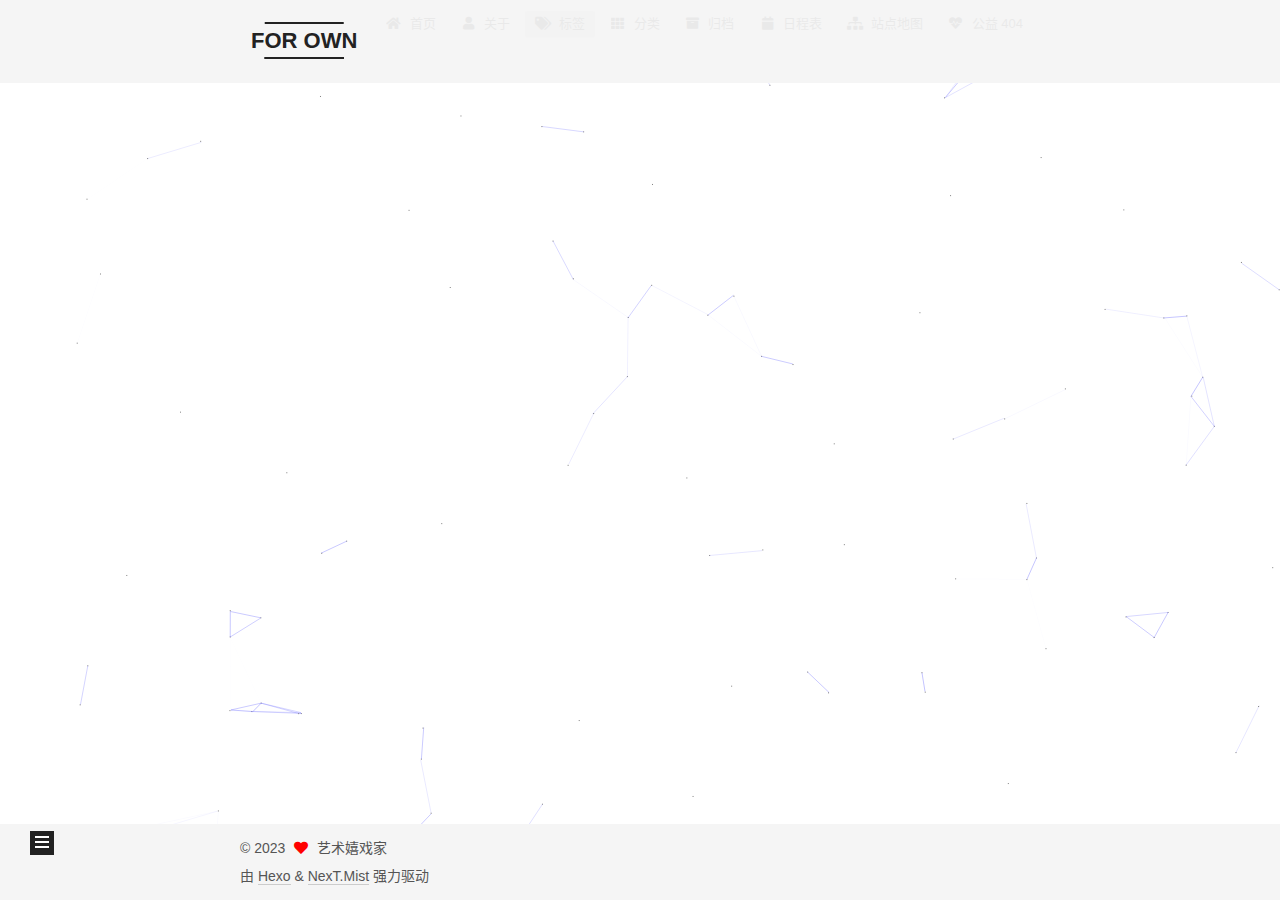
<file: tags/index.html>
<!DOCTYPE html>
<html lang="zh-CN">
<head>
  <meta charset="UTF-8">
<meta name="viewport" content="width=device-width, initial-scale=1, maximum-scale=2">
<meta name="theme-color" content="#222">
<meta name="generator" content="Hexo 5.4.2">
  <link rel="apple-touch-icon" sizes="180x180" href="/images/apple-touch-icon-next.png">
  <link rel="icon" type="image/png" sizes="32x32" href="/images/favicon-32x32-next.png">
  <link rel="icon" type="image/png" sizes="16x16" href="/images/favicon-16x16-next.png">
  <link rel="mask-icon" href="/images/logo.svg" color="#222">

<link rel="stylesheet" href="/css/main.css">


<link rel="stylesheet" href="/lib/font-awesome/css/all.min.css">
  <link rel="stylesheet" href="/lib/pace/pace-theme-minimal.min.css">
  <script src="/lib/pace/pace.min.js"></script>

<script id="hexo-configurations">
    var NexT = window.NexT || {};
    var CONFIG = {"hostname":"example.com","root":"/","scheme":"Mist","version":"7.8.0","exturl":false,"sidebar":{"position":"left","display":"post","padding":18,"offset":12,"onmobile":false},"copycode":{"enable":false,"show_result":false,"style":null},"back2top":{"enable":true,"sidebar":false,"scrollpercent":false},"bookmark":{"enable":false,"color":"#222","save":"auto"},"fancybox":false,"mediumzoom":false,"lazyload":false,"pangu":false,"comments":{"style":"tabs","active":null,"storage":true,"lazyload":false,"nav":null},"algolia":{"hits":{"per_page":10},"labels":{"input_placeholder":"Search for Posts","hits_empty":"We didn't find any results for the search: ${query}","hits_stats":"${hits} results found in ${time} ms"}},"localsearch":{"enable":false,"trigger":"auto","top_n_per_article":1,"unescape":false,"preload":false},"motion":{"enable":true,"async":false,"transition":{"post_block":"fadeIn","post_header":"slideDownIn","post_body":"slideDownIn","coll_header":"slideLeftIn","sidebar":"slideUpIn"}}};
  </script>

  <meta name="description" content="TODO">
<meta property="og:type" content="website">
<meta property="og:title" content="tags">
<meta property="og:url" content="http://example.com/tags/index.html">
<meta property="og:site_name" content="FOR OWN">
<meta property="og:description" content="TODO">
<meta property="og:locale" content="zh_CN">
<meta property="article:published_time" content="2023-05-06T03:27:39.000Z">
<meta property="article:modified_time" content="2023-05-06T03:29:11.293Z">
<meta property="article:author" content="艺术嬉戏家">
<meta name="twitter:card" content="summary">

<link rel="canonical" href="http://example.com/tags/">


<script id="page-configurations">
  // https://hexo.io/docs/variables.html
  CONFIG.page = {
    sidebar: "",
    isHome : false,
    isPost : false,
    lang   : 'zh-CN'
  };
</script>

  <title>tags | FOR OWN
</title>
  






  <noscript>
  <style>
  .use-motion .brand,
  .use-motion .menu-item,
  .sidebar-inner,
  .use-motion .post-block,
  .use-motion .pagination,
  .use-motion .comments,
  .use-motion .post-header,
  .use-motion .post-body,
  .use-motion .collection-header { opacity: initial; }

  .use-motion .site-title,
  .use-motion .site-subtitle {
    opacity: initial;
    top: initial;
  }

  .use-motion .logo-line-before i { left: initial; }
  .use-motion .logo-line-after i { right: initial; }
  </style>
</noscript>

</head>

<body itemscope itemtype="http://schema.org/WebPage">
  <div class="container use-motion">
    <div class="headband"></div>

    <header class="header" itemscope itemtype="http://schema.org/WPHeader">
      <div class="header-inner"><div class="site-brand-container">
  <div class="site-nav-toggle">
    <div class="toggle" aria-label="切换导航栏">
      <span class="toggle-line toggle-line-first"></span>
      <span class="toggle-line toggle-line-middle"></span>
      <span class="toggle-line toggle-line-last"></span>
    </div>
  </div>

  <div class="site-meta">

    <a href="/" class="brand" rel="start">
      <span class="logo-line-before"><i></i></span>
      <h1 class="site-title">FOR OWN</h1>
      <span class="logo-line-after"><i></i></span>
    </a>
  </div>

  <div class="site-nav-right">
    <div class="toggle popup-trigger">
    </div>
  </div>
</div>




<nav class="site-nav">
  <ul id="menu" class="main-menu menu">
        <li class="menu-item menu-item-home">

    <a href="/" rel="section"><i class="fa fa-home fa-fw"></i>首页</a>

  </li>
        <li class="menu-item menu-item-about">

    <a href="/about/" rel="section"><i class="fa fa-user fa-fw"></i>关于</a>

  </li>
        <li class="menu-item menu-item-tags">

    <a href="/tags/" rel="section"><i class="fa fa-tags fa-fw"></i>标签</a>

  </li>
        <li class="menu-item menu-item-categories">

    <a href="/categories/" rel="section"><i class="fa fa-th fa-fw"></i>分类</a>

  </li>
        <li class="menu-item menu-item-archives">

    <a href="/archives/" rel="section"><i class="fa fa-archive fa-fw"></i>归档</a>

  </li>
        <li class="menu-item menu-item-schedule">

    <a href="/schedule/" rel="section"><i class="fa fa-calendar fa-fw"></i>日程表</a>

  </li>
        <li class="menu-item menu-item-sitemap">

    <a href="/sitemap.xml" rel="section"><i class="fa fa-sitemap fa-fw"></i>站点地图</a>

  </li>
        <li class="menu-item menu-item-commonweal">

    <a href="/404/" rel="section"><i class="fa fa-heartbeat fa-fw"></i>公益 404</a>

  </li>
  </ul>
</nav>




</div>
    </header>

    
  <div class="back-to-top">
    <i class="fa fa-arrow-up"></i>
    <span>0%</span>
  </div>


    <main class="main">
      <div class="main-inner">
        <div class="content-wrap">
          
  
  

          <div class="content page posts-expand">
            

    
    
    
    <div class="post-block" lang="zh-CN">
      <header class="post-header">

<h1 class="post-title" itemprop="name headline">tags
</h1>

<div class="post-meta">
  

</div>

</header>

      
      
      
      <div class="post-body">
          <div class="tag-cloud">
            <div class="tag-cloud-title">
              暂无标签
            </div>
            <div class="tag-cloud-tags">
              
            </div>
          </div>
        
      </div>
      
      
      
    </div>
    

    
    
    


          </div>
          

<script>
  window.addEventListener('tabs:register', () => {
    let { activeClass } = CONFIG.comments;
    if (CONFIG.comments.storage) {
      activeClass = localStorage.getItem('comments_active') || activeClass;
    }
    if (activeClass) {
      let activeTab = document.querySelector(`a[href="#comment-${activeClass}"]`);
      if (activeTab) {
        activeTab.click();
      }
    }
  });
  if (CONFIG.comments.storage) {
    window.addEventListener('tabs:click', event => {
      if (!event.target.matches('.tabs-comment .tab-content .tab-pane')) return;
      let commentClass = event.target.classList[1];
      localStorage.setItem('comments_active', commentClass);
    });
  }
</script>

        </div>
          
  
  <div class="toggle sidebar-toggle">
    <span class="toggle-line toggle-line-first"></span>
    <span class="toggle-line toggle-line-middle"></span>
    <span class="toggle-line toggle-line-last"></span>
  </div>

  <aside class="sidebar">
    <div class="sidebar-inner">

      <ul class="sidebar-nav motion-element">
        <li class="sidebar-nav-toc">
          文章目录
        </li>
        <li class="sidebar-nav-overview">
          站点概览
        </li>
      </ul>

      <!--noindex-->
      <div class="post-toc-wrap sidebar-panel">
      </div>
      <!--/noindex-->

      <div class="site-overview-wrap sidebar-panel">
        <div class="site-author motion-element" itemprop="author" itemscope itemtype="http://schema.org/Person">
  <p class="site-author-name" itemprop="name">艺术嬉戏家</p>
  <div class="site-description" itemprop="description">TODO</div>
</div>
<div class="site-state-wrap motion-element">
  <nav class="site-state">
      <div class="site-state-item site-state-posts">
          <a href="/archives/">
        
          <span class="site-state-item-count">1</span>
          <span class="site-state-item-name">日志</span>
        </a>
      </div>
  </nav>
</div>
  <div class="links-of-author motion-element">
      <span class="links-of-author-item">
        <a href="https://github.com/yourname" title="GitHub → https:&#x2F;&#x2F;github.com&#x2F;yourname" rel="noopener" target="_blank"><i class="fab fa-github fa-fw"></i>GitHub</a>
      </span>
  </div>


  <div class="links-of-blogroll motion-element">
    <div class="links-of-blogroll-title"><i class="fa fa-link fa-fw"></i>
      链接网站
    </div>
    <ul class="links-of-blogroll-list">
        <li class="links-of-blogroll-item">
          <a href="https://baidu.com/" title="https:&#x2F;&#x2F;baidu.com" rel="noopener" target="_blank">Title</a>
        </li>
    </ul>
  </div>

      </div>

    </div>
  </aside>
  <div id="sidebar-dimmer"></div>


      </div>
    </main>

    <footer class="footer">
      <div class="footer-inner">
        

        

<div class="copyright">
  
  &copy; 
  <span itemprop="copyrightYear">2023</span>
  <span class="with-love">
    <i class="fa fa-heart"></i>
  </span>
  <span class="author" itemprop="copyrightHolder">艺术嬉戏家</span>
</div>
  <div class="powered-by">由 <a href="https://hexo.io/" class="theme-link" rel="noopener" target="_blank">Hexo</a> & <a href="https://mist.theme-next.org/" class="theme-link" rel="noopener" target="_blank">NexT.Mist</a> 强力驱动
  </div>

        








      </div>
    </footer>
  </div>

  
  
  <script color='0,0,255' opacity='0.5' zIndex='-1' count='99' src="/lib/canvas-nest/canvas-nest.min.js"></script>
  <script src="/lib/anime.min.js"></script>
  <script src="/lib/velocity/velocity.min.js"></script>
  <script src="/lib/velocity/velocity.ui.min.js"></script>

<script src="/js/utils.js"></script>

<script src="/js/motion.js"></script>


<script src="/js/schemes/muse.js"></script>


<script src="/js/next-boot.js"></script>


  <script defer src="/lib/three/three.min.js"></script>


  















  

  

</body>
</html>
</file>
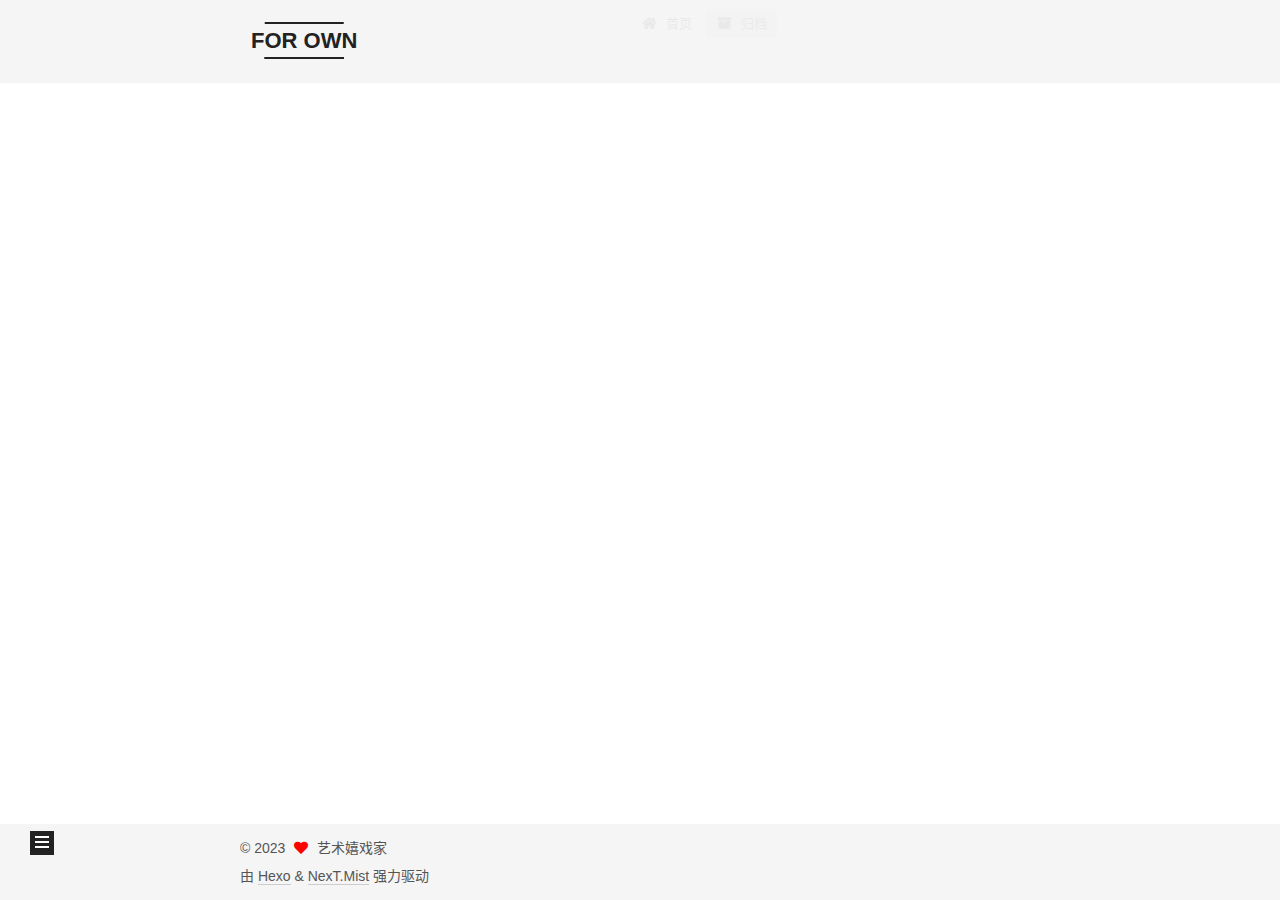
<file: archives/2023/index.html>
<!DOCTYPE html>
<html lang="zh-CN">
<head>
  <meta charset="UTF-8">
<meta name="viewport" content="width=device-width, initial-scale=1, maximum-scale=2">
<meta name="theme-color" content="#222">
<meta name="generator" content="Hexo 5.4.2">
  <link rel="apple-touch-icon" sizes="180x180" href="/images/apple-touch-icon-next.png">
  <link rel="icon" type="image/png" sizes="32x32" href="/images/favicon-32x32-next.png">
  <link rel="icon" type="image/png" sizes="16x16" href="/images/favicon-16x16-next.png">
  <link rel="mask-icon" href="/images/logo.svg" color="#222">

<link rel="stylesheet" href="/css/main.css">


<link rel="stylesheet" href="/lib/font-awesome/css/all.min.css">

<script id="hexo-configurations">
    var NexT = window.NexT || {};
    var CONFIG = {"hostname":"example.com","root":"/","scheme":"Mist","version":"7.8.0","exturl":false,"sidebar":{"position":"left","display":"post","padding":18,"offset":12,"onmobile":false},"copycode":{"enable":false,"show_result":false,"style":null},"back2top":{"enable":true,"sidebar":false,"scrollpercent":false},"bookmark":{"enable":false,"color":"#222","save":"auto"},"fancybox":false,"mediumzoom":false,"lazyload":false,"pangu":false,"comments":{"style":"tabs","active":null,"storage":true,"lazyload":false,"nav":null},"algolia":{"hits":{"per_page":10},"labels":{"input_placeholder":"Search for Posts","hits_empty":"We didn't find any results for the search: ${query}","hits_stats":"${hits} results found in ${time} ms"}},"localsearch":{"enable":false,"trigger":"auto","top_n_per_article":1,"unescape":false,"preload":false},"motion":{"enable":true,"async":false,"transition":{"post_block":"fadeIn","post_header":"slideDownIn","post_body":"slideDownIn","coll_header":"slideLeftIn","sidebar":"slideUpIn"}}};
  </script>

  <meta name="description" content="TODO">
<meta property="og:type" content="website">
<meta property="og:title" content="FOR OWN">
<meta property="og:url" content="http://example.com/archives/2023/index.html">
<meta property="og:site_name" content="FOR OWN">
<meta property="og:description" content="TODO">
<meta property="og:locale" content="zh_CN">
<meta property="article:author" content="艺术嬉戏家">
<meta name="twitter:card" content="summary">

<link rel="canonical" href="http://example.com/archives/2023/">


<script id="page-configurations">
  // https://hexo.io/docs/variables.html
  CONFIG.page = {
    sidebar: "",
    isHome : false,
    isPost : false,
    lang   : 'zh-CN'
  };
</script>

  <title>归档 | FOR OWN</title>
  






  <noscript>
  <style>
  .use-motion .brand,
  .use-motion .menu-item,
  .sidebar-inner,
  .use-motion .post-block,
  .use-motion .pagination,
  .use-motion .comments,
  .use-motion .post-header,
  .use-motion .post-body,
  .use-motion .collection-header { opacity: initial; }

  .use-motion .site-title,
  .use-motion .site-subtitle {
    opacity: initial;
    top: initial;
  }

  .use-motion .logo-line-before i { left: initial; }
  .use-motion .logo-line-after i { right: initial; }
  </style>
</noscript>

</head>

<body itemscope itemtype="http://schema.org/WebPage">
  <div class="container use-motion">
    <div class="headband"></div>

    <header class="header" itemscope itemtype="http://schema.org/WPHeader">
      <div class="header-inner"><div class="site-brand-container">
  <div class="site-nav-toggle">
    <div class="toggle" aria-label="切换导航栏">
      <span class="toggle-line toggle-line-first"></span>
      <span class="toggle-line toggle-line-middle"></span>
      <span class="toggle-line toggle-line-last"></span>
    </div>
  </div>

  <div class="site-meta">

    <a href="/" class="brand" rel="start">
      <span class="logo-line-before"><i></i></span>
      <h1 class="site-title">FOR OWN</h1>
      <span class="logo-line-after"><i></i></span>
    </a>
  </div>

  <div class="site-nav-right">
    <div class="toggle popup-trigger">
    </div>
  </div>
</div>




<nav class="site-nav">
  <ul id="menu" class="main-menu menu">
        <li class="menu-item menu-item-home">

    <a href="/" rel="section"><i class="fa fa-home fa-fw"></i>首页</a>

  </li>
        <li class="menu-item menu-item-archives">

    <a href="/archives/" rel="section"><i class="fa fa-archive fa-fw"></i>归档</a>

  </li>
  </ul>
</nav>




</div>
    </header>

    
  <div class="back-to-top">
    <i class="fa fa-arrow-up"></i>
    <span>0%</span>
  </div>


    <main class="main">
      <div class="main-inner">
        <div class="content-wrap">
          

          <div class="content archive">
            

  
  
  
  <div class="post-block">
    <div class="posts-collapse">
      <div class="collection-title">
        <span class="collection-header">嗯..! 目前共计 1 篇日志。 继续努力。</span>
      </div>

      
    <div class="collection-year">
      <span class="collection-header">2023</span>
    </div>

  <article itemscope itemtype="http://schema.org/Article">
    <header class="post-header">

      <div class="post-meta">
        <time itemprop="dateCreated"
              datetime="2023-05-06T10:07:08+08:00"
              content="2023-05-06">
          05-06
        </time>
      </div>

      <div class="post-title">
          <a class="post-title-link" href="/2023/05/06/hello-world/" itemprop="url">
            <span itemprop="name">Hello World</span>
          </a>
      </div>

    </header>
  </article>


    </div>
  </div>
  
  
  

  



          </div>
          

<script>
  window.addEventListener('tabs:register', () => {
    let { activeClass } = CONFIG.comments;
    if (CONFIG.comments.storage) {
      activeClass = localStorage.getItem('comments_active') || activeClass;
    }
    if (activeClass) {
      let activeTab = document.querySelector(`a[href="#comment-${activeClass}"]`);
      if (activeTab) {
        activeTab.click();
      }
    }
  });
  if (CONFIG.comments.storage) {
    window.addEventListener('tabs:click', event => {
      if (!event.target.matches('.tabs-comment .tab-content .tab-pane')) return;
      let commentClass = event.target.classList[1];
      localStorage.setItem('comments_active', commentClass);
    });
  }
</script>

        </div>
          
  
  <div class="toggle sidebar-toggle">
    <span class="toggle-line toggle-line-first"></span>
    <span class="toggle-line toggle-line-middle"></span>
    <span class="toggle-line toggle-line-last"></span>
  </div>

  <aside class="sidebar">
    <div class="sidebar-inner">

      <ul class="sidebar-nav motion-element">
        <li class="sidebar-nav-toc">
          文章目录
        </li>
        <li class="sidebar-nav-overview">
          站点概览
        </li>
      </ul>

      <!--noindex-->
      <div class="post-toc-wrap sidebar-panel">
      </div>
      <!--/noindex-->

      <div class="site-overview-wrap sidebar-panel">
        <div class="site-author motion-element" itemprop="author" itemscope itemtype="http://schema.org/Person">
  <p class="site-author-name" itemprop="name">艺术嬉戏家</p>
  <div class="site-description" itemprop="description">TODO</div>
</div>
<div class="site-state-wrap motion-element">
  <nav class="site-state">
      <div class="site-state-item site-state-posts">
          <a href="/archives/">
        
          <span class="site-state-item-count">1</span>
          <span class="site-state-item-name">日志</span>
        </a>
      </div>
  </nav>
</div>



      </div>

    </div>
  </aside>
  <div id="sidebar-dimmer"></div>


      </div>
    </main>

    <footer class="footer">
      <div class="footer-inner">
        

        

<div class="copyright">
  
  &copy; 
  <span itemprop="copyrightYear">2023</span>
  <span class="with-love">
    <i class="fa fa-heart"></i>
  </span>
  <span class="author" itemprop="copyrightHolder">艺术嬉戏家</span>
</div>
  <div class="powered-by">由 <a href="https://hexo.io/" class="theme-link" rel="noopener" target="_blank">Hexo</a> & <a href="https://mist.theme-next.org/" class="theme-link" rel="noopener" target="_blank">NexT.Mist</a> 强力驱动
  </div>

        








      </div>
    </footer>
  </div>

  
  <script src="/lib/anime.min.js"></script>
  <script src="/lib/velocity/velocity.min.js"></script>
  <script src="/lib/velocity/velocity.ui.min.js"></script>

<script src="/js/utils.js"></script>

<script src="/js/motion.js"></script>


<script src="/js/schemes/muse.js"></script>


<script src="/js/next-boot.js"></script>




  















  

  

</body>
</html>
</file>
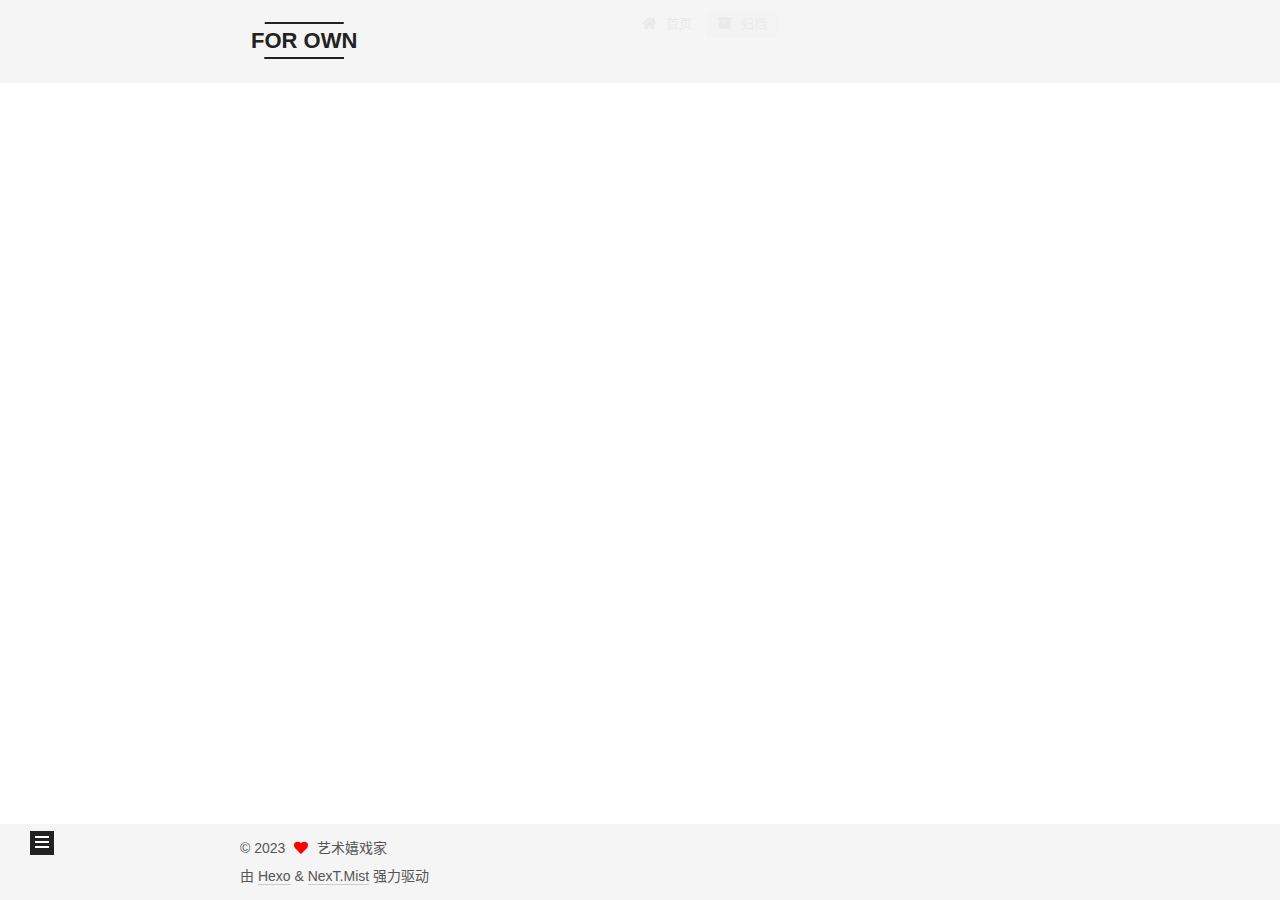
<file: archives/2023/05/index.html>
<!DOCTYPE html>
<html lang="zh-CN">
<head>
  <meta charset="UTF-8">
<meta name="viewport" content="width=device-width, initial-scale=1, maximum-scale=2">
<meta name="theme-color" content="#222">
<meta name="generator" content="Hexo 5.4.2">
  <link rel="apple-touch-icon" sizes="180x180" href="/images/apple-touch-icon-next.png">
  <link rel="icon" type="image/png" sizes="32x32" href="/images/favicon-32x32-next.png">
  <link rel="icon" type="image/png" sizes="16x16" href="/images/favicon-16x16-next.png">
  <link rel="mask-icon" href="/images/logo.svg" color="#222">

<link rel="stylesheet" href="/css/main.css">


<link rel="stylesheet" href="/lib/font-awesome/css/all.min.css">

<script id="hexo-configurations">
    var NexT = window.NexT || {};
    var CONFIG = {"hostname":"example.com","root":"/","scheme":"Mist","version":"7.8.0","exturl":false,"sidebar":{"position":"left","display":"post","padding":18,"offset":12,"onmobile":false},"copycode":{"enable":false,"show_result":false,"style":null},"back2top":{"enable":true,"sidebar":false,"scrollpercent":false},"bookmark":{"enable":false,"color":"#222","save":"auto"},"fancybox":false,"mediumzoom":false,"lazyload":false,"pangu":false,"comments":{"style":"tabs","active":null,"storage":true,"lazyload":false,"nav":null},"algolia":{"hits":{"per_page":10},"labels":{"input_placeholder":"Search for Posts","hits_empty":"We didn't find any results for the search: ${query}","hits_stats":"${hits} results found in ${time} ms"}},"localsearch":{"enable":false,"trigger":"auto","top_n_per_article":1,"unescape":false,"preload":false},"motion":{"enable":true,"async":false,"transition":{"post_block":"fadeIn","post_header":"slideDownIn","post_body":"slideDownIn","coll_header":"slideLeftIn","sidebar":"slideUpIn"}}};
  </script>

  <meta name="description" content="TODO">
<meta property="og:type" content="website">
<meta property="og:title" content="FOR OWN">
<meta property="og:url" content="http://example.com/archives/2023/05/index.html">
<meta property="og:site_name" content="FOR OWN">
<meta property="og:description" content="TODO">
<meta property="og:locale" content="zh_CN">
<meta property="article:author" content="艺术嬉戏家">
<meta name="twitter:card" content="summary">

<link rel="canonical" href="http://example.com/archives/2023/05/">


<script id="page-configurations">
  // https://hexo.io/docs/variables.html
  CONFIG.page = {
    sidebar: "",
    isHome : false,
    isPost : false,
    lang   : 'zh-CN'
  };
</script>

  <title>归档 | FOR OWN</title>
  






  <noscript>
  <style>
  .use-motion .brand,
  .use-motion .menu-item,
  .sidebar-inner,
  .use-motion .post-block,
  .use-motion .pagination,
  .use-motion .comments,
  .use-motion .post-header,
  .use-motion .post-body,
  .use-motion .collection-header { opacity: initial; }

  .use-motion .site-title,
  .use-motion .site-subtitle {
    opacity: initial;
    top: initial;
  }

  .use-motion .logo-line-before i { left: initial; }
  .use-motion .logo-line-after i { right: initial; }
  </style>
</noscript>

</head>

<body itemscope itemtype="http://schema.org/WebPage">
  <div class="container use-motion">
    <div class="headband"></div>

    <header class="header" itemscope itemtype="http://schema.org/WPHeader">
      <div class="header-inner"><div class="site-brand-container">
  <div class="site-nav-toggle">
    <div class="toggle" aria-label="切换导航栏">
      <span class="toggle-line toggle-line-first"></span>
      <span class="toggle-line toggle-line-middle"></span>
      <span class="toggle-line toggle-line-last"></span>
    </div>
  </div>

  <div class="site-meta">

    <a href="/" class="brand" rel="start">
      <span class="logo-line-before"><i></i></span>
      <h1 class="site-title">FOR OWN</h1>
      <span class="logo-line-after"><i></i></span>
    </a>
  </div>

  <div class="site-nav-right">
    <div class="toggle popup-trigger">
    </div>
  </div>
</div>




<nav class="site-nav">
  <ul id="menu" class="main-menu menu">
        <li class="menu-item menu-item-home">

    <a href="/" rel="section"><i class="fa fa-home fa-fw"></i>首页</a>

  </li>
        <li class="menu-item menu-item-archives">

    <a href="/archives/" rel="section"><i class="fa fa-archive fa-fw"></i>归档</a>

  </li>
  </ul>
</nav>




</div>
    </header>

    
  <div class="back-to-top">
    <i class="fa fa-arrow-up"></i>
    <span>0%</span>
  </div>


    <main class="main">
      <div class="main-inner">
        <div class="content-wrap">
          

          <div class="content archive">
            

  
  
  
  <div class="post-block">
    <div class="posts-collapse">
      <div class="collection-title">
        <span class="collection-header">嗯..! 目前共计 1 篇日志。 继续努力。</span>
      </div>

      
    <div class="collection-year">
      <span class="collection-header">2023</span>
    </div>

  <article itemscope itemtype="http://schema.org/Article">
    <header class="post-header">

      <div class="post-meta">
        <time itemprop="dateCreated"
              datetime="2023-05-06T10:07:08+08:00"
              content="2023-05-06">
          05-06
        </time>
      </div>

      <div class="post-title">
          <a class="post-title-link" href="/2023/05/06/hello-world/" itemprop="url">
            <span itemprop="name">Hello World</span>
          </a>
      </div>

    </header>
  </article>


    </div>
  </div>
  
  
  

  



          </div>
          

<script>
  window.addEventListener('tabs:register', () => {
    let { activeClass } = CONFIG.comments;
    if (CONFIG.comments.storage) {
      activeClass = localStorage.getItem('comments_active') || activeClass;
    }
    if (activeClass) {
      let activeTab = document.querySelector(`a[href="#comment-${activeClass}"]`);
      if (activeTab) {
        activeTab.click();
      }
    }
  });
  if (CONFIG.comments.storage) {
    window.addEventListener('tabs:click', event => {
      if (!event.target.matches('.tabs-comment .tab-content .tab-pane')) return;
      let commentClass = event.target.classList[1];
      localStorage.setItem('comments_active', commentClass);
    });
  }
</script>

        </div>
          
  
  <div class="toggle sidebar-toggle">
    <span class="toggle-line toggle-line-first"></span>
    <span class="toggle-line toggle-line-middle"></span>
    <span class="toggle-line toggle-line-last"></span>
  </div>

  <aside class="sidebar">
    <div class="sidebar-inner">

      <ul class="sidebar-nav motion-element">
        <li class="sidebar-nav-toc">
          文章目录
        </li>
        <li class="sidebar-nav-overview">
          站点概览
        </li>
      </ul>

      <!--noindex-->
      <div class="post-toc-wrap sidebar-panel">
      </div>
      <!--/noindex-->

      <div class="site-overview-wrap sidebar-panel">
        <div class="site-author motion-element" itemprop="author" itemscope itemtype="http://schema.org/Person">
  <p class="site-author-name" itemprop="name">艺术嬉戏家</p>
  <div class="site-description" itemprop="description">TODO</div>
</div>
<div class="site-state-wrap motion-element">
  <nav class="site-state">
      <div class="site-state-item site-state-posts">
          <a href="/archives/">
        
          <span class="site-state-item-count">1</span>
          <span class="site-state-item-name">日志</span>
        </a>
      </div>
  </nav>
</div>



      </div>

    </div>
  </aside>
  <div id="sidebar-dimmer"></div>


      </div>
    </main>

    <footer class="footer">
      <div class="footer-inner">
        

        

<div class="copyright">
  
  &copy; 
  <span itemprop="copyrightYear">2023</span>
  <span class="with-love">
    <i class="fa fa-heart"></i>
  </span>
  <span class="author" itemprop="copyrightHolder">艺术嬉戏家</span>
</div>
  <div class="powered-by">由 <a href="https://hexo.io/" class="theme-link" rel="noopener" target="_blank">Hexo</a> & <a href="https://mist.theme-next.org/" class="theme-link" rel="noopener" target="_blank">NexT.Mist</a> 强力驱动
  </div>

        








      </div>
    </footer>
  </div>

  
  <script src="/lib/anime.min.js"></script>
  <script src="/lib/velocity/velocity.min.js"></script>
  <script src="/lib/velocity/velocity.ui.min.js"></script>

<script src="/js/utils.js"></script>

<script src="/js/motion.js"></script>


<script src="/js/schemes/muse.js"></script>


<script src="/js/next-boot.js"></script>




  















  

  

</body>
</html>
</file>
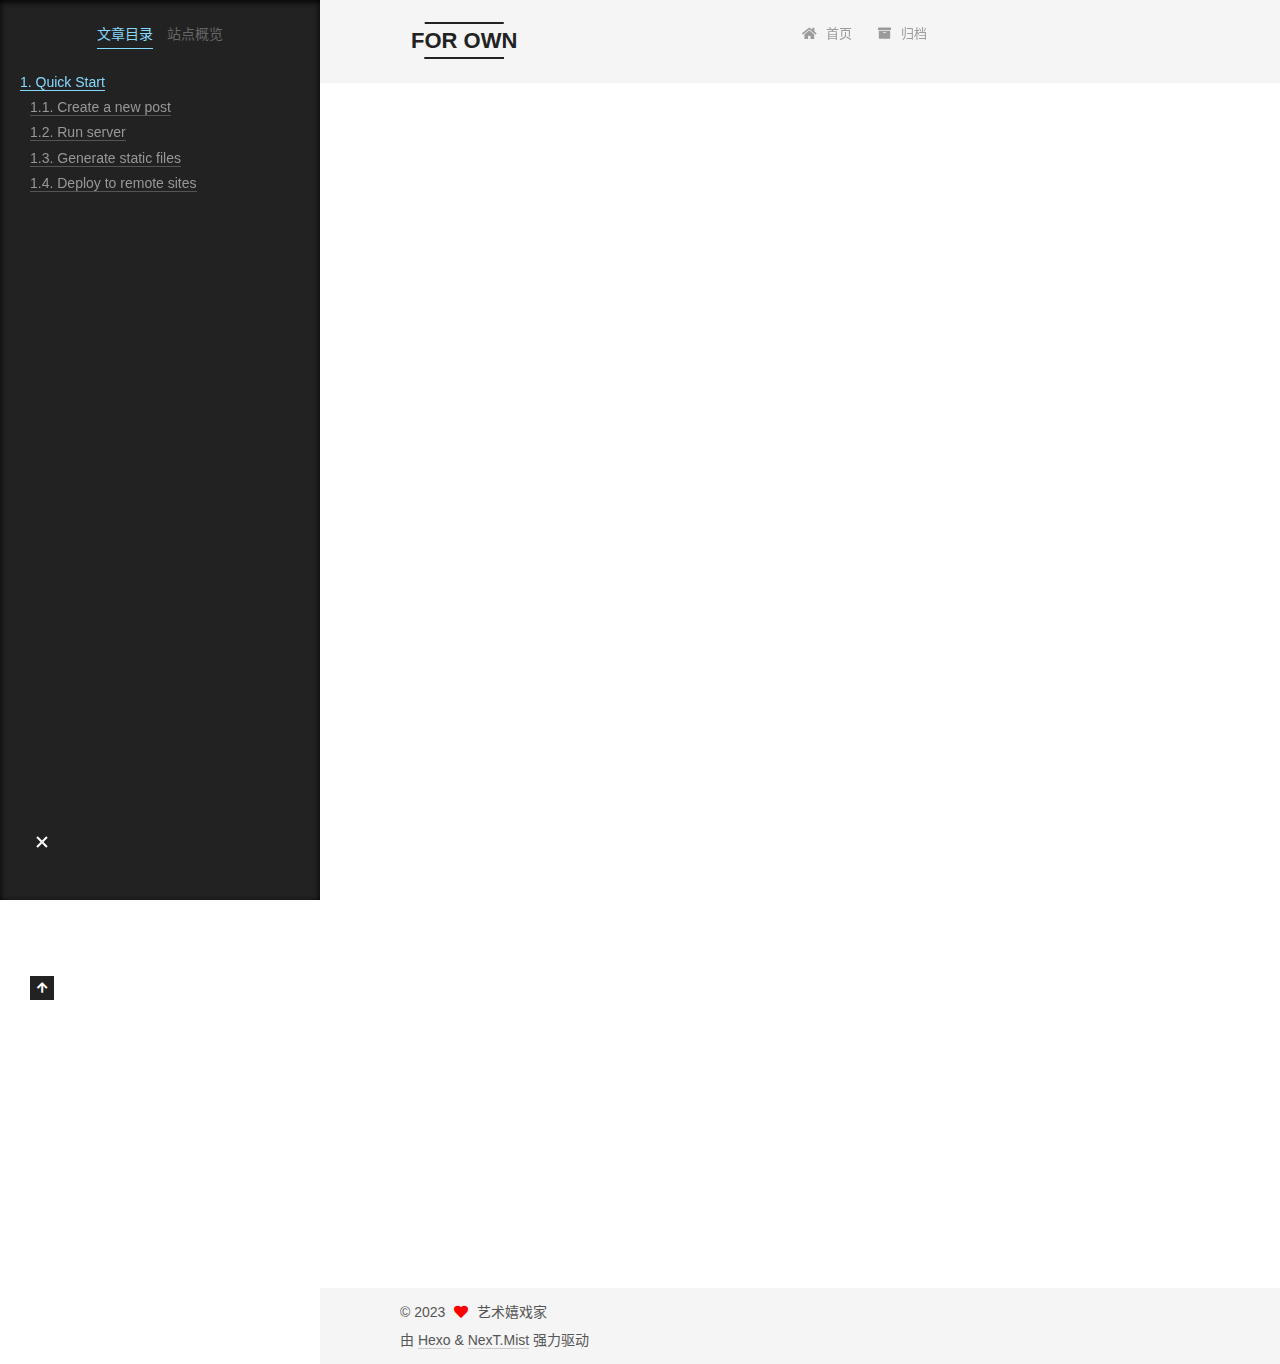
<file: 2023/05/06/hello-world/index.html>
<!DOCTYPE html>
<html lang="zh-CN">
<head>
  <meta charset="UTF-8">
<meta name="viewport" content="width=device-width, initial-scale=1, maximum-scale=2">
<meta name="theme-color" content="#222">
<meta name="generator" content="Hexo 5.4.2">
  <link rel="apple-touch-icon" sizes="180x180" href="/images/apple-touch-icon-next.png">
  <link rel="icon" type="image/png" sizes="32x32" href="/images/favicon-32x32-next.png">
  <link rel="icon" type="image/png" sizes="16x16" href="/images/favicon-16x16-next.png">
  <link rel="mask-icon" href="/images/logo.svg" color="#222">

<link rel="stylesheet" href="/css/main.css">


<link rel="stylesheet" href="/lib/font-awesome/css/all.min.css">

<script id="hexo-configurations">
    var NexT = window.NexT || {};
    var CONFIG = {"hostname":"example.com","root":"/","scheme":"Mist","version":"7.8.0","exturl":false,"sidebar":{"position":"left","display":"post","padding":18,"offset":12,"onmobile":false},"copycode":{"enable":false,"show_result":false,"style":null},"back2top":{"enable":true,"sidebar":false,"scrollpercent":false},"bookmark":{"enable":false,"color":"#222","save":"auto"},"fancybox":false,"mediumzoom":false,"lazyload":false,"pangu":false,"comments":{"style":"tabs","active":null,"storage":true,"lazyload":false,"nav":null},"algolia":{"hits":{"per_page":10},"labels":{"input_placeholder":"Search for Posts","hits_empty":"We didn't find any results for the search: ${query}","hits_stats":"${hits} results found in ${time} ms"}},"localsearch":{"enable":false,"trigger":"auto","top_n_per_article":1,"unescape":false,"preload":false},"motion":{"enable":true,"async":false,"transition":{"post_block":"fadeIn","post_header":"slideDownIn","post_body":"slideDownIn","coll_header":"slideLeftIn","sidebar":"slideUpIn"}}};
  </script>

  <meta name="description" content="Welcome to Hexo! This is your very first post. Check documentation for more info. If you get any problems when using Hexo, you can find the answer in troubleshooting or you can ask me on GitHub. Quick">
<meta property="og:type" content="article">
<meta property="og:title" content="Hello World">
<meta property="og:url" content="http://example.com/2023/05/06/hello-world/index.html">
<meta property="og:site_name" content="FOR OWN">
<meta property="og:description" content="Welcome to Hexo! This is your very first post. Check documentation for more info. If you get any problems when using Hexo, you can find the answer in troubleshooting or you can ask me on GitHub. Quick">
<meta property="og:locale" content="zh_CN">
<meta property="article:published_time" content="2023-05-06T02:07:08.046Z">
<meta property="article:modified_time" content="2023-05-06T02:04:20.460Z">
<meta property="article:author" content="艺术嬉戏家">
<meta name="twitter:card" content="summary">

<link rel="canonical" href="http://example.com/2023/05/06/hello-world/">


<script id="page-configurations">
  // https://hexo.io/docs/variables.html
  CONFIG.page = {
    sidebar: "",
    isHome : false,
    isPost : true,
    lang   : 'zh-CN'
  };
</script>

  <title>Hello World | FOR OWN</title>
  






  <noscript>
  <style>
  .use-motion .brand,
  .use-motion .menu-item,
  .sidebar-inner,
  .use-motion .post-block,
  .use-motion .pagination,
  .use-motion .comments,
  .use-motion .post-header,
  .use-motion .post-body,
  .use-motion .collection-header { opacity: initial; }

  .use-motion .site-title,
  .use-motion .site-subtitle {
    opacity: initial;
    top: initial;
  }

  .use-motion .logo-line-before i { left: initial; }
  .use-motion .logo-line-after i { right: initial; }
  </style>
</noscript>

</head>

<body itemscope itemtype="http://schema.org/WebPage">
  <div class="container use-motion">
    <div class="headband"></div>

    <header class="header" itemscope itemtype="http://schema.org/WPHeader">
      <div class="header-inner"><div class="site-brand-container">
  <div class="site-nav-toggle">
    <div class="toggle" aria-label="切换导航栏">
      <span class="toggle-line toggle-line-first"></span>
      <span class="toggle-line toggle-line-middle"></span>
      <span class="toggle-line toggle-line-last"></span>
    </div>
  </div>

  <div class="site-meta">

    <a href="/" class="brand" rel="start">
      <span class="logo-line-before"><i></i></span>
      <h1 class="site-title">FOR OWN</h1>
      <span class="logo-line-after"><i></i></span>
    </a>
  </div>

  <div class="site-nav-right">
    <div class="toggle popup-trigger">
    </div>
  </div>
</div>




<nav class="site-nav">
  <ul id="menu" class="main-menu menu">
        <li class="menu-item menu-item-home">

    <a href="/" rel="section"><i class="fa fa-home fa-fw"></i>首页</a>

  </li>
        <li class="menu-item menu-item-archives">

    <a href="/archives/" rel="section"><i class="fa fa-archive fa-fw"></i>归档</a>

  </li>
  </ul>
</nav>




</div>
    </header>

    
  <div class="back-to-top">
    <i class="fa fa-arrow-up"></i>
    <span>0%</span>
  </div>


    <main class="main">
      <div class="main-inner">
        <div class="content-wrap">
          

          <div class="content post posts-expand">
            

    
  
  
  <article itemscope itemtype="http://schema.org/Article" class="post-block" lang="zh-CN">
    <link itemprop="mainEntityOfPage" href="http://example.com/2023/05/06/hello-world/">

    <span hidden itemprop="author" itemscope itemtype="http://schema.org/Person">
      <meta itemprop="image" content="/images/avatar.gif">
      <meta itemprop="name" content="艺术嬉戏家">
      <meta itemprop="description" content="TODO">
    </span>

    <span hidden itemprop="publisher" itemscope itemtype="http://schema.org/Organization">
      <meta itemprop="name" content="FOR OWN">
    </span>
      <header class="post-header">
        <h1 class="post-title" itemprop="name headline">
          Hello World
        </h1>

        <div class="post-meta">
            <span class="post-meta-item">
              <span class="post-meta-item-icon">
                <i class="far fa-calendar"></i>
              </span>
              <span class="post-meta-item-text">发表于</span>
              

              <time title="创建时间：2023-05-06 10:07:08 / 修改时间：10:04:20" itemprop="dateCreated datePublished" datetime="2023-05-06T10:07:08+08:00">2023-05-06</time>
            </span>

          

        </div>
      </header>

    
    
    
    <div class="post-body" itemprop="articleBody">

      
        <p>Welcome to <a target="_blank" rel="noopener" href="https://hexo.io/">Hexo</a>! This is your very first post. Check <a target="_blank" rel="noopener" href="https://hexo.io/docs/">documentation</a> for more info. If you get any problems when using Hexo, you can find the answer in <a target="_blank" rel="noopener" href="https://hexo.io/docs/troubleshooting.html">troubleshooting</a> or you can ask me on <a target="_blank" rel="noopener" href="https://github.com/hexojs/hexo/issues">GitHub</a>.</p>
<h2 id="Quick-Start"><a href="#Quick-Start" class="headerlink" title="Quick Start"></a>Quick Start</h2><h3 id="Create-a-new-post"><a href="#Create-a-new-post" class="headerlink" title="Create a new post"></a>Create a new post</h3><figure class="highlight bash"><table><tr><td class="gutter"><pre><span class="line">1</span><br></pre></td><td class="code"><pre><span class="line">$ hexo new <span class="string">&quot;My New Post&quot;</span></span><br></pre></td></tr></table></figure>

<p>More info: <a target="_blank" rel="noopener" href="https://hexo.io/docs/writing.html">Writing</a></p>
<h3 id="Run-server"><a href="#Run-server" class="headerlink" title="Run server"></a>Run server</h3><figure class="highlight bash"><table><tr><td class="gutter"><pre><span class="line">1</span><br></pre></td><td class="code"><pre><span class="line">$ hexo server</span><br></pre></td></tr></table></figure>

<p>More info: <a target="_blank" rel="noopener" href="https://hexo.io/docs/server.html">Server</a></p>
<h3 id="Generate-static-files"><a href="#Generate-static-files" class="headerlink" title="Generate static files"></a>Generate static files</h3><figure class="highlight bash"><table><tr><td class="gutter"><pre><span class="line">1</span><br></pre></td><td class="code"><pre><span class="line">$ hexo generate</span><br></pre></td></tr></table></figure>

<p>More info: <a target="_blank" rel="noopener" href="https://hexo.io/docs/generating.html">Generating</a></p>
<h3 id="Deploy-to-remote-sites"><a href="#Deploy-to-remote-sites" class="headerlink" title="Deploy to remote sites"></a>Deploy to remote sites</h3><figure class="highlight bash"><table><tr><td class="gutter"><pre><span class="line">1</span><br></pre></td><td class="code"><pre><span class="line">$ hexo deploy</span><br></pre></td></tr></table></figure>

<p>More info: <a target="_blank" rel="noopener" href="https://hexo.io/docs/one-command-deployment.html">Deployment</a></p>

    </div>

    
    
    

      <footer class="post-footer">

        


        
      </footer>
    
  </article>
  
  
  



          </div>
          

<script>
  window.addEventListener('tabs:register', () => {
    let { activeClass } = CONFIG.comments;
    if (CONFIG.comments.storage) {
      activeClass = localStorage.getItem('comments_active') || activeClass;
    }
    if (activeClass) {
      let activeTab = document.querySelector(`a[href="#comment-${activeClass}"]`);
      if (activeTab) {
        activeTab.click();
      }
    }
  });
  if (CONFIG.comments.storage) {
    window.addEventListener('tabs:click', event => {
      if (!event.target.matches('.tabs-comment .tab-content .tab-pane')) return;
      let commentClass = event.target.classList[1];
      localStorage.setItem('comments_active', commentClass);
    });
  }
</script>

        </div>
          
  
  <div class="toggle sidebar-toggle">
    <span class="toggle-line toggle-line-first"></span>
    <span class="toggle-line toggle-line-middle"></span>
    <span class="toggle-line toggle-line-last"></span>
  </div>

  <aside class="sidebar">
    <div class="sidebar-inner">

      <ul class="sidebar-nav motion-element">
        <li class="sidebar-nav-toc">
          文章目录
        </li>
        <li class="sidebar-nav-overview">
          站点概览
        </li>
      </ul>

      <!--noindex-->
      <div class="post-toc-wrap sidebar-panel">
          <div class="post-toc motion-element"><ol class="nav"><li class="nav-item nav-level-2"><a class="nav-link" href="#Quick-Start"><span class="nav-number">1.</span> <span class="nav-text">Quick Start</span></a><ol class="nav-child"><li class="nav-item nav-level-3"><a class="nav-link" href="#Create-a-new-post"><span class="nav-number">1.1.</span> <span class="nav-text">Create a new post</span></a></li><li class="nav-item nav-level-3"><a class="nav-link" href="#Run-server"><span class="nav-number">1.2.</span> <span class="nav-text">Run server</span></a></li><li class="nav-item nav-level-3"><a class="nav-link" href="#Generate-static-files"><span class="nav-number">1.3.</span> <span class="nav-text">Generate static files</span></a></li><li class="nav-item nav-level-3"><a class="nav-link" href="#Deploy-to-remote-sites"><span class="nav-number">1.4.</span> <span class="nav-text">Deploy to remote sites</span></a></li></ol></li></ol></div>
      </div>
      <!--/noindex-->

      <div class="site-overview-wrap sidebar-panel">
        <div class="site-author motion-element" itemprop="author" itemscope itemtype="http://schema.org/Person">
  <p class="site-author-name" itemprop="name">艺术嬉戏家</p>
  <div class="site-description" itemprop="description">TODO</div>
</div>
<div class="site-state-wrap motion-element">
  <nav class="site-state">
      <div class="site-state-item site-state-posts">
          <a href="/archives/">
        
          <span class="site-state-item-count">1</span>
          <span class="site-state-item-name">日志</span>
        </a>
      </div>
  </nav>
</div>



      </div>

    </div>
  </aside>
  <div id="sidebar-dimmer"></div>


      </div>
    </main>

    <footer class="footer">
      <div class="footer-inner">
        

        

<div class="copyright">
  
  &copy; 
  <span itemprop="copyrightYear">2023</span>
  <span class="with-love">
    <i class="fa fa-heart"></i>
  </span>
  <span class="author" itemprop="copyrightHolder">艺术嬉戏家</span>
</div>
  <div class="powered-by">由 <a href="https://hexo.io/" class="theme-link" rel="noopener" target="_blank">Hexo</a> & <a href="https://mist.theme-next.org/" class="theme-link" rel="noopener" target="_blank">NexT.Mist</a> 强力驱动
  </div>

        








      </div>
    </footer>
  </div>

  
  <script src="/lib/anime.min.js"></script>
  <script src="/lib/velocity/velocity.min.js"></script>
  <script src="/lib/velocity/velocity.ui.min.js"></script>

<script src="/js/utils.js"></script>

<script src="/js/motion.js"></script>


<script src="/js/schemes/muse.js"></script>


<script src="/js/next-boot.js"></script>




  















  

  

</body>
</html>
</file>
<file: css/main.css>
:root {
  --body-bg-color: #fff;
  --content-bg-color: #f5f5f5;
  --card-bg-color: #f5f5f5;
  --text-color: #555;
  --blockquote-color: #666;
  --link-color: #555;
  --link-hover-color: #222;
  --brand-color: #222;
  --brand-hover-color: #222;
  --table-row-odd-bg-color: #f9f9f9;
  --table-row-hover-bg-color: #f5f5f5;
  --menu-item-bg-color: #ddd;
  --btn-default-bg: transparent;
  --btn-default-color: var(--link-color);
  --btn-default-border-color: var(--link-color);
  --btn-default-hover-bg: transparent;
  --btn-default-hover-color: var(--link-hover-color);
  --btn-default-hover-border-color: var(--link-hover-color);
}
html {
  line-height: 1.15; /* 1 */
  -webkit-text-size-adjust: 100%; /* 2 */
}
body {
  margin: 0;
}
main {
  display: block;
}
h1 {
  font-size: 2em;
  margin: 0.67em 0;
}
hr {
  box-sizing: content-box; /* 1 */
  height: 0; /* 1 */
  overflow: visible; /* 2 */
}
pre {
  font-family: monospace, monospace; /* 1 */
  font-size: 1em; /* 2 */
}
a {
  background: transparent;
}
abbr[title] {
  border-bottom: none; /* 1 */
  text-decoration: underline; /* 2 */
  text-decoration: underline dotted; /* 2 */
}
b,
strong {
  font-weight: bolder;
}
code,
kbd,
samp {
  font-family: monospace, monospace; /* 1 */
  font-size: 1em; /* 2 */
}
small {
  font-size: 80%;
}
sub,
sup {
  font-size: 75%;
  line-height: 0;
  position: relative;
  vertical-align: baseline;
}
sub {
  bottom: -0.25em;
}
sup {
  top: -0.5em;
}
img {
  border-style: none;
}
button,
input,
optgroup,
select,
textarea {
  font-family: inherit; /* 1 */
  font-size: 100%; /* 1 */
  line-height: 1.15; /* 1 */
  margin: 0; /* 2 */
}
button,
input {
/* 1 */
  overflow: visible;
}
button,
select {
/* 1 */
  text-transform: none;
}
button,
[type='button'],
[type='reset'],
[type='submit'] {
  -webkit-appearance: button;
}
button::-moz-focus-inner,
[type='button']::-moz-focus-inner,
[type='reset']::-moz-focus-inner,
[type='submit']::-moz-focus-inner {
  border-style: none;
  padding: 0;
}
button:-moz-focusring,
[type='button']:-moz-focusring,
[type='reset']:-moz-focusring,
[type='submit']:-moz-focusring {
  outline: 1px dotted ButtonText;
}
fieldset {
  padding: 0.35em 0.75em 0.625em;
}
legend {
  box-sizing: border-box; /* 1 */
  color: inherit; /* 2 */
  display: table; /* 1 */
  max-width: 100%; /* 1 */
  padding: 0; /* 3 */
  white-space: normal; /* 1 */
}
progress {
  vertical-align: baseline;
}
textarea {
  overflow: auto;
}
[type='checkbox'],
[type='radio'] {
  box-sizing: border-box; /* 1 */
  padding: 0; /* 2 */
}
[type='number']::-webkit-inner-spin-button,
[type='number']::-webkit-outer-spin-button {
  height: auto;
}
[type='search'] {
  outline-offset: -2px; /* 2 */
  -webkit-appearance: textfield; /* 1 */
}
[type='search']::-webkit-search-decoration {
  -webkit-appearance: none;
}
::-webkit-file-upload-button {
  font: inherit; /* 2 */
  -webkit-appearance: button; /* 1 */
}
details {
  display: block;
}
summary {
  display: list-item;
}
template {
  display: none;
}
[hidden] {
  display: none;
}
::selection {
  background: #262a30;
  color: #eee;
}
html,
body {
  height: 100%;
}
body {
  background: var(--body-bg-color);
  color: var(--text-color);
  font-family: 'Lato', "PingFang SC", "Microsoft YaHei", sans-serif;
  font-size: 1em;
  line-height: 2;
}
@media (max-width: 991px) {
  body {
    padding-left: 0 !important;
    padding-right: 0 !important;
  }
}
h1,
h2,
h3,
h4,
h5,
h6 {
  font-family: 'Lato', "PingFang SC", "Microsoft YaHei", sans-serif;
  font-weight: bold;
  line-height: 1.5;
  margin: 20px 0 15px;
}
h1 {
  font-size: 1.5em;
}
h2 {
  font-size: 1.375em;
}
h3 {
  font-size: 1.25em;
}
h4 {
  font-size: 1.125em;
}
h5 {
  font-size: 1em;
}
h6 {
  font-size: 0.875em;
}
p {
  margin: 0 0 20px 0;
}
a,
span.exturl {
  border-bottom: 1px solid #ccc;
  color: var(--link-color);
  outline: 0;
  text-decoration: none;
  overflow-wrap: break-word;
  word-wrap: break-word;
  cursor: pointer;
}
a:hover,
span.exturl:hover {
  border-bottom-color: var(--link-hover-color);
  color: var(--link-hover-color);
}
iframe,
img,
video {
  display: block;
  margin-left: auto;
  margin-right: auto;
  max-width: 100%;
}
hr {
  background-image: repeating-linear-gradient(-45deg, #ddd, #ddd 4px, transparent 4px, transparent 8px);
  border: 0;
  height: 3px;
  margin: 40px 0;
}
blockquote {
  border-left: 4px solid #ddd;
  color: var(--blockquote-color);
  margin: 0;
  padding: 0 15px;
}
blockquote cite::before {
  content: '-';
  padding: 0 5px;
}
dt {
  font-weight: bold;
}
dd {
  margin: 0;
  padding: 0;
}
kbd {
  background-color: #f5f5f5;
  background-image: linear-gradient(#eee, #fff, #eee);
  border: 1px solid #ccc;
  border-radius: 0.2em;
  box-shadow: 0.1em 0.1em 0.2em rgba(0,0,0,0.1);
  color: #555;
  font-family: inherit;
  padding: 0.1em 0.3em;
  white-space: nowrap;
}
.table-container {
  overflow: auto;
}
table {
  border-collapse: collapse;
  border-spacing: 0;
  font-size: 0.875em;
  margin: 0 0 20px 0;
  width: 100%;
}
tbody tr:nth-of-type(odd) {
  background: var(--table-row-odd-bg-color);
}
tbody tr:hover {
  background: var(--table-row-hover-bg-color);
}
caption,
th,
td {
  font-weight: normal;
  padding: 8px;
  vertical-align: middle;
}
th,
td {
  border: 1px solid #ddd;
  border-bottom: 3px solid #ddd;
}
th {
  font-weight: 700;
  padding-bottom: 10px;
}
td {
  border-bottom-width: 1px;
}
.btn {
  background: var(--btn-default-bg);
  border: 2px solid var(--btn-default-border-color);
  border-radius: 0;
  color: var(--btn-default-color);
  display: inline-block;
  font-size: 0.875em;
  line-height: 2;
  padding: 0 20px;
  text-decoration: none;
  transition-property: background-color;
  transition-delay: 0s;
  transition-duration: 0.2s;
  transition-timing-function: ease-in-out;
}
.btn:hover {
  background: var(--btn-default-hover-bg);
  border-color: var(--btn-default-hover-border-color);
  color: var(--btn-default-hover-color);
}
.btn + .btn {
  margin: 0 0 8px 8px;
}
.btn .fa-fw {
  text-align: left;
  width: 1.285714285714286em;
}
.toggle {
  line-height: 0;
}
.toggle .toggle-line {
  background: #fff;
  display: inline-block;
  height: 2px;
  left: 0;
  position: relative;
  top: 0;
  transition: all 0.4s;
  vertical-align: top;
  width: 100%;
}
.toggle .toggle-line:not(:first-child) {
  margin-top: 3px;
}
.toggle.toggle-arrow .toggle-line-first {
  left: 50%;
  top: 2px;
  transform: rotate(45deg);
  width: 50%;
}
.toggle.toggle-arrow .toggle-line-middle {
  left: 2px;
  width: 90%;
}
.toggle.toggle-arrow .toggle-line-last {
  left: 50%;
  top: -2px;
  transform: rotate(-45deg);
  width: 50%;
}
.toggle.toggle-close .toggle-line-first {
  transform: rotate(-45deg);
  top: 5px;
}
.toggle.toggle-close .toggle-line-middle {
  opacity: 0;
}
.toggle.toggle-close .toggle-line-last {
  transform: rotate(45deg);
  top: -5px;
}
.highlight,
pre {
  background: #f7f7f7;
  color: #4d4d4c;
  line-height: 1.6;
  margin: 0 auto 20px;
}
pre,
code {
  font-family: consolas, Menlo, monospace, "PingFang SC", "Microsoft YaHei";
}
code {
  background: #eee;
  border-radius: 3px;
  color: #555;
  padding: 2px 4px;
  overflow-wrap: break-word;
  word-wrap: break-word;
}
.highlight *::selection {
  background: #d6d6d6;
}
.highlight pre {
  border: 0;
  margin: 0;
  padding: 10px 0;
}
.highlight table {
  border: 0;
  margin: 0;
  width: auto;
}
.highlight td {
  border: 0;
  padding: 0;
}
.highlight figcaption {
  background: #eff2f3;
  color: #4d4d4c;
  display: flex;
  font-size: 0.875em;
  justify-content: space-between;
  line-height: 1.2;
  padding: 0.5em;
}
.highlight figcaption a {
  color: #4d4d4c;
}
.highlight figcaption a:hover {
  border-bottom-color: #4d4d4c;
}
.highlight .gutter {
  -moz-user-select: none;
  -ms-user-select: none;
  -webkit-user-select: none;
  user-select: none;
}
.highlight .gutter pre {
  background: #eff2f3;
  color: #869194;
  padding-left: 10px;
  padding-right: 10px;
  text-align: right;
}
.highlight .code pre {
  background: #f7f7f7;
  padding-left: 10px;
  width: 100%;
}
.gist table {
  width: auto;
}
.gist table td {
  border: 0;
}
pre {
  overflow: auto;
  padding: 10px;
}
pre code {
  background: none;
  color: #4d4d4c;
  font-size: 0.875em;
  padding: 0;
  text-shadow: none;
}
pre .deletion {
  background: #fdd;
}
pre .addition {
  background: #dfd;
}
pre .meta {
  color: #eab700;
  -moz-user-select: none;
  -ms-user-select: none;
  -webkit-user-select: none;
  user-select: none;
}
pre .comment {
  color: #8e908c;
}
pre .variable,
pre .attribute,
pre .tag,
pre .name,
pre .regexp,
pre .ruby .constant,
pre .xml .tag .title,
pre .xml .pi,
pre .xml .doctype,
pre .html .doctype,
pre .css .id,
pre .css .class,
pre .css .pseudo {
  color: #c82829;
}
pre .number,
pre .preprocessor,
pre .built_in,
pre .builtin-name,
pre .literal,
pre .params,
pre .constant,
pre .command {
  color: #f5871f;
}
pre .ruby .class .title,
pre .css .rules .attribute,
pre .string,
pre .symbol,
pre .value,
pre .inheritance,
pre .header,
pre .ruby .symbol,
pre .xml .cdata,
pre .special,
pre .formula {
  color: #718c00;
}
pre .title,
pre .css .hexcolor {
  color: #3e999f;
}
pre .function,
pre .python .decorator,
pre .python .title,
pre .ruby .function .title,
pre .ruby .title .keyword,
pre .perl .sub,
pre .javascript .title,
pre .coffeescript .title {
  color: #4271ae;
}
pre .keyword,
pre .javascript .function {
  color: #8959a8;
}
.blockquote-center {
  border-left: none;
  margin: 40px 0;
  padding: 0;
  position: relative;
  text-align: center;
}
.blockquote-center .fa {
  display: block;
  opacity: 0.6;
  position: absolute;
  width: 100%;
}
.blockquote-center .fa-quote-left {
  border-top: 1px solid #ccc;
  text-align: left;
  top: -20px;
}
.blockquote-center .fa-quote-right {
  border-bottom: 1px solid #ccc;
  text-align: right;
  bottom: -20px;
}
.blockquote-center p,
.blockquote-center div {
  text-align: center;
}
.post-body .group-picture img {
  margin: 0 auto;
  padding: 0 3px;
}
.group-picture-row {
  margin-bottom: 6px;
  overflow: hidden;
}
.group-picture-column {
  float: left;
  margin-bottom: 10px;
}
.post-body .label {
  color: #555;
  display: inline;
  padding: 0 2px;
}
.post-body .label.default {
  background: #f0f0f0;
}
.post-body .label.primary {
  background: #efe6f7;
}
.post-body .label.info {
  background: #e5f2f8;
}
.post-body .label.success {
  background: #e7f4e9;
}
.post-body .label.warning {
  background: #fcf6e1;
}
.post-body .label.danger {
  background: #fae8eb;
}
.post-body .tabs {
  margin-bottom: 20px;
}
.post-body .tabs,
.tabs-comment {
  display: block;
  padding-top: 10px;
  position: relative;
}
.post-body .tabs ul.nav-tabs,
.tabs-comment ul.nav-tabs {
  display: flex;
  flex-wrap: wrap;
  margin: 0;
  margin-bottom: -1px;
  padding: 0;
}
@media (max-width: 413px) {
  .post-body .tabs ul.nav-tabs,
  .tabs-comment ul.nav-tabs {
    display: block;
    margin-bottom: 5px;
  }
}
.post-body .tabs ul.nav-tabs li.tab,
.tabs-comment ul.nav-tabs li.tab {
  border-bottom: 1px solid #ddd;
  border-left: 1px solid transparent;
  border-right: 1px solid transparent;
  border-top: 3px solid transparent;
  flex-grow: 1;
  list-style-type: none;
  border-radius: 0 0 0 0;
}
@media (max-width: 413px) {
  .post-body .tabs ul.nav-tabs li.tab,
  .tabs-comment ul.nav-tabs li.tab {
    border-bottom: 1px solid transparent;
    border-left: 3px solid transparent;
    border-right: 1px solid transparent;
    border-top: 1px solid transparent;
  }
}
@media (max-width: 413px) {
  .post-body .tabs ul.nav-tabs li.tab,
  .tabs-comment ul.nav-tabs li.tab {
    border-radius: 0;
  }
}
.post-body .tabs ul.nav-tabs li.tab a,
.tabs-comment ul.nav-tabs li.tab a {
  border-bottom: initial;
  display: block;
  line-height: 1.8;
  outline: 0;
  padding: 0.25em 0.75em;
  text-align: center;
  transition-delay: 0s;
  transition-duration: 0.2s;
  transition-timing-function: ease-out;
}
.post-body .tabs ul.nav-tabs li.tab a i,
.tabs-comment ul.nav-tabs li.tab a i {
  width: 1.285714285714286em;
}
.post-body .tabs ul.nav-tabs li.tab.active,
.tabs-comment ul.nav-tabs li.tab.active {
  border-bottom: 1px solid transparent;
  border-left: 1px solid #ddd;
  border-right: 1px solid #ddd;
  border-top: 3px solid #fc6423;
}
@media (max-width: 413px) {
  .post-body .tabs ul.nav-tabs li.tab.active,
  .tabs-comment ul.nav-tabs li.tab.active {
    border-bottom: 1px solid #ddd;
    border-left: 3px solid #fc6423;
    border-right: 1px solid #ddd;
    border-top: 1px solid #ddd;
  }
}
.post-body .tabs ul.nav-tabs li.tab.active a,
.tabs-comment ul.nav-tabs li.tab.active a {
  color: var(--link-color);
  cursor: default;
}
.post-body .tabs .tab-content .tab-pane,
.tabs-comment .tab-content .tab-pane {
  border: 1px solid #ddd;
  border-top: 0;
  padding: 20px 20px 0 20px;
  border-radius: 0;
}
.post-body .tabs .tab-content .tab-pane:not(.active),
.tabs-comment .tab-content .tab-pane:not(.active) {
  display: none;
}
.post-body .tabs .tab-content .tab-pane.active,
.tabs-comment .tab-content .tab-pane.active {
  display: block;
}
.post-body .tabs .tab-content .tab-pane.active:nth-of-type(1),
.tabs-comment .tab-content .tab-pane.active:nth-of-type(1) {
  border-radius: 0 0 0 0;
}
@media (max-width: 413px) {
  .post-body .tabs .tab-content .tab-pane.active:nth-of-type(1),
  .tabs-comment .tab-content .tab-pane.active:nth-of-type(1) {
    border-radius: 0;
  }
}
.post-body .note {
  border-radius: 3px;
  margin-bottom: 20px;
  padding: 1em;
  position: relative;
  border: 1px solid #eee;
  border-left-width: 5px;
}
.post-body .note h2,
.post-body .note h3,
.post-body .note h4,
.post-body .note h5,
.post-body .note h6 {
  margin-top: 0;
  border-bottom: initial;
  margin-bottom: 0;
  padding-top: 0;
}
.post-body .note p:first-child,
.post-body .note ul:first-child,
.post-body .note ol:first-child,
.post-body .note table:first-child,
.post-body .note pre:first-child,
.post-body .note blockquote:first-child,
.post-body .note img:first-child {
  margin-top: 0;
}
.post-body .note p:last-child,
.post-body .note ul:last-child,
.post-body .note ol:last-child,
.post-body .note table:last-child,
.post-body .note pre:last-child,
.post-body .note blockquote:last-child,
.post-body .note img:last-child {
  margin-bottom: 0;
}
.post-body .note.default {
  border-left-color: #777;
}
.post-body .note.default h2,
.post-body .note.default h3,
.post-body .note.default h4,
.post-body .note.default h5,
.post-body .note.default h6 {
  color: #777;
}
.post-body .note.primary {
  border-left-color: #6f42c1;
}
.post-body .note.primary h2,
.post-body .note.primary h3,
.post-body .note.primary h4,
.post-body .note.primary h5,
.post-body .note.primary h6 {
  color: #6f42c1;
}
.post-body .note.info {
  border-left-color: #428bca;
}
.post-body .note.info h2,
.post-body .note.info h3,
.post-body .note.info h4,
.post-body .note.info h5,
.post-body .note.info h6 {
  color: #428bca;
}
.post-body .note.success {
  border-left-color: #5cb85c;
}
.post-body .note.success h2,
.post-body .note.success h3,
.post-body .note.success h4,
.post-body .note.success h5,
.post-body .note.success h6 {
  color: #5cb85c;
}
.post-body .note.warning {
  border-left-color: #f0ad4e;
}
.post-body .note.warning h2,
.post-body .note.warning h3,
.post-body .note.warning h4,
.post-body .note.warning h5,
.post-body .note.warning h6 {
  color: #f0ad4e;
}
.post-body .note.danger {
  border-left-color: #d9534f;
}
.post-body .note.danger h2,
.post-body .note.danger h3,
.post-body .note.danger h4,
.post-body .note.danger h5,
.post-body .note.danger h6 {
  color: #d9534f;
}
.pagination .prev,
.pagination .next,
.pagination .page-number,
.pagination .space {
  display: inline-block;
  margin: 0 10px;
  padding: 0 11px;
  position: relative;
  top: -1px;
}
@media (max-width: 767px) {
  .pagination .prev,
  .pagination .next,
  .pagination .page-number,
  .pagination .space {
    margin: 0 5px;
  }
}
.pagination {
  border-top: 1px solid #eee;
  margin: 120px 0 0;
  text-align: center;
}
.pagination .prev,
.pagination .next,
.pagination .page-number {
  border-bottom: 0;
  border-top: 1px solid #eee;
  transition-property: border-color;
  transition-delay: 0s;
  transition-duration: 0.2s;
  transition-timing-function: ease-in-out;
}
.pagination .prev:hover,
.pagination .next:hover,
.pagination .page-number:hover {
  border-top-color: #222;
}
.pagination .space {
  margin: 0;
  padding: 0;
}
.pagination .prev {
  margin-left: 0;
}
.pagination .next {
  margin-right: 0;
}
.pagination .page-number.current {
  background: #ccc;
  border-top-color: #ccc;
  color: #fff;
}
@media (max-width: 767px) {
  .pagination {
    border-top: none;
  }
  .pagination .prev,
  .pagination .next,
  .pagination .page-number {
    border-bottom: 1px solid #eee;
    border-top: 0;
    margin-bottom: 10px;
    padding: 0 10px;
  }
  .pagination .prev:hover,
  .pagination .next:hover,
  .pagination .page-number:hover {
    border-bottom-color: #222;
  }
}
.comments {
  margin-top: 60px;
  overflow: hidden;
}
.comment-button-group {
  display: flex;
  flex-wrap: wrap-reverse;
  justify-content: center;
  margin: 1em 0;
}
.comment-button-group .comment-button {
  margin: 0.1em 0.2em;
}
.comment-button-group .comment-button.active {
  background: var(--btn-default-hover-bg);
  border-color: var(--btn-default-hover-border-color);
  color: var(--btn-default-hover-color);
}
.comment-position {
  display: none;
}
.comment-position.active {
  display: block;
}
.tabs-comment {
  background: var(--content-bg-color);
  margin-top: 4em;
  padding-top: 0;
}
.tabs-comment .comments {
  border: 0;
  box-shadow: none;
  margin-top: 0;
  padding-top: 0;
}
.container {
  min-height: 100%;
  position: relative;
}
.main-inner {
  margin: 0 auto;
  width: 700px;
}
@media (min-width: 1200px) {
  .main-inner {
    width: 800px;
  }
}
@media (min-width: 1600px) {
  .main-inner {
    width: 900px;
  }
}
@media (max-width: 767px) {
  .content-wrap {
    padding: 0 20px;
  }
}
.header {
  background: transparent;
}
.header-inner {
  margin: 0 auto;
  width: 700px;
}
@media (min-width: 1200px) {
  .header-inner {
    width: 800px;
  }
}
@media (min-width: 1600px) {
  .header-inner {
    width: 900px;
  }
}
.site-brand-container {
  display: flex;
  flex-shrink: 0;
  padding: 0 10px;
}
.headband {
  background: #222;
  height: 3px;
}
.site-meta {
  flex-grow: 1;
  text-align: left;
}
@media (max-width: 767px) {
  .site-meta {
    text-align: center;
  }
}
.brand {
  border-bottom: none;
  color: var(--brand-color);
  display: inline-block;
  line-height: 1.375em;
  padding: 0 40px;
  position: relative;
}
.brand:hover {
  color: var(--brand-hover-color);
}
.site-title {
  font-family: 'Lato', "PingFang SC", "Microsoft YaHei", sans-serif;
  font-size: 1.375em;
  font-weight: normal;
  margin: 0;
}
.site-subtitle {
  color: #999;
  font-size: 0.8125em;
  margin: 10px 0;
}
.use-motion .brand {
  opacity: 0;
}
.use-motion .site-title,
.use-motion .site-subtitle,
.use-motion .custom-logo-image {
  opacity: 0;
  position: relative;
  top: -10px;
}
.site-nav-toggle,
.site-nav-right {
  display: none;
}
@media (max-width: 767px) {
  .site-nav-toggle,
  .site-nav-right {
    display: flex;
    flex-direction: column;
    justify-content: center;
  }
}
.site-nav-toggle .toggle,
.site-nav-right .toggle {
  color: var(--text-color);
  padding: 10px;
  width: 22px;
}
.site-nav-toggle .toggle .toggle-line,
.site-nav-right .toggle .toggle-line {
  background: var(--text-color);
  border-radius: 1px;
}
.site-nav {
  display: block;
}
@media (max-width: 767px) {
  .site-nav {
    clear: both;
    display: none;
  }
}
.site-nav.site-nav-on {
  display: block;
}
.menu {
  margin-top: 20px;
  padding-left: 0;
  text-align: center;
}
.menu-item {
  display: inline-block;
  list-style: none;
  margin: 0 10px;
}
@media (max-width: 767px) {
  .menu-item {
    display: block;
    margin-top: 10px;
  }
  .menu-item.menu-item-search {
    display: none;
  }
}
.menu-item a,
.menu-item span.exturl {
  border-bottom: 0;
  display: block;
  font-size: 0.8125em;
  transition-property: border-color;
  transition-delay: 0s;
  transition-duration: 0.2s;
  transition-timing-function: ease-in-out;
}
@media (hover: none) {
  .menu-item a:hover,
  .menu-item span.exturl:hover {
    border-bottom-color: transparent !important;
  }
}
.menu-item .fa,
.menu-item .fab,
.menu-item .far,
.menu-item .fas {
  margin-right: 8px;
}
.menu-item .badge {
  display: inline-block;
  font-weight: bold;
  line-height: 1;
  margin-left: 0.35em;
  margin-top: 0.35em;
  text-align: center;
  white-space: nowrap;
}
@media (max-width: 767px) {
  .menu-item .badge {
    float: right;
    margin-left: 0;
  }
}
.menu-item-active a,
.menu .menu-item a:hover,
.menu .menu-item span.exturl:hover {
  background: var(--menu-item-bg-color);
}
.use-motion .menu-item {
  opacity: 0;
}
.sidebar {
  background: #222;
  bottom: 0;
  box-shadow: inset 0 2px 6px #000;
  position: fixed;
  top: 0;
}
@media (max-width: 991px) {
  .sidebar {
    display: none;
  }
}
.sidebar-inner {
  color: #999;
  padding: 18px 10px;
  text-align: center;
}
.cc-license {
  margin-top: 10px;
  text-align: center;
}
.cc-license .cc-opacity {
  border-bottom: none;
  opacity: 0.7;
}
.cc-license .cc-opacity:hover {
  opacity: 0.9;
}
.cc-license img {
  display: inline-block;
}
.site-author-image {
  border: 2px solid #333;
  display: block;
  margin: 0 auto;
  max-width: 96px;
  padding: 2px;
}
.site-author-name {
  color: #f5f5f5;
  font-weight: normal;
  margin: 5px 0 0;
  text-align: center;
}
.site-description {
  color: #999;
  font-size: 1em;
  margin-top: 5px;
  text-align: center;
}
.links-of-author {
  margin-top: 15px;
}
.links-of-author a,
.links-of-author span.exturl {
  border-bottom-color: #555;
  display: inline-block;
  font-size: 0.8125em;
  margin-bottom: 10px;
  margin-right: 10px;
  vertical-align: middle;
}
.links-of-author a::before,
.links-of-author span.exturl::before {
  background: #ffffbf;
  border-radius: 50%;
  content: ' ';
  display: inline-block;
  height: 4px;
  margin-right: 3px;
  vertical-align: middle;
  width: 4px;
}
.sidebar-button {
  margin-top: 15px;
}
.sidebar-button a {
  border: 1px solid #fc6423;
  border-radius: 4px;
  color: #fc6423;
  display: inline-block;
  padding: 0 15px;
}
.sidebar-button a .fa,
.sidebar-button a .fab,
.sidebar-button a .far,
.sidebar-button a .fas {
  margin-right: 5px;
}
.sidebar-button a:hover {
  background: #fc6423;
  border: 1px solid #fc6423;
  color: #fff;
}
.sidebar-button a:hover .fa,
.sidebar-button a:hover .fab,
.sidebar-button a:hover .far,
.sidebar-button a:hover .fas {
  color: #fff;
}
.links-of-blogroll {
  font-size: 0.8125em;
  margin-top: 10px;
}
.links-of-blogroll-title {
  font-size: 0.875em;
  font-weight: 600;
  margin-top: 0;
}
.links-of-blogroll-list {
  list-style: none;
  margin: 0;
  padding: 0;
}
#sidebar-dimmer {
  display: none;
}
@media (max-width: 767px) {
  #sidebar-dimmer {
    background: #000;
    display: block;
    height: 100%;
    left: 100%;
    opacity: 0;
    position: fixed;
    top: 0;
    width: 100%;
    z-index: 1100;
  }
  .sidebar-active + #sidebar-dimmer {
    opacity: 0.7;
    transform: translateX(-100%);
    transition: opacity 0.5s;
  }
}
.sidebar-nav {
  margin: 0;
  padding-bottom: 20px;
  padding-left: 0;
}
.sidebar-nav li {
  border-bottom: 1px solid transparent;
  color: #666;
  cursor: pointer;
  display: inline-block;
  font-size: 0.875em;
}
.sidebar-nav li.sidebar-nav-overview {
  margin-left: 10px;
}
.sidebar-nav li:hover {
  color: #f5f5f5;
}
.sidebar-nav .sidebar-nav-active {
  border-bottom-color: #87daff;
  color: #87daff;
}
.sidebar-nav .sidebar-nav-active:hover {
  color: #87daff;
}
.sidebar-panel {
  display: none;
  overflow-x: hidden;
  overflow-y: auto;
}
.sidebar-panel-active {
  display: block;
}
.sidebar-toggle {
  background: #222;
  bottom: 45px;
  cursor: pointer;
  height: 14px;
  left: 30px;
  padding: 5px;
  position: fixed;
  width: 14px;
  z-index: 1300;
}
@media (max-width: 991px) {
  .sidebar-toggle {
    left: 20px;
    opacity: 0.8;
    display: none;
  }
}
.sidebar-toggle:hover .toggle-line {
  background: #87daff;
}
.post-toc {
  font-size: 0.875em;
}
.post-toc ol {
  list-style: none;
  margin: 0;
  padding: 0 2px 5px 10px;
  text-align: left;
}
.post-toc ol > ol {
  padding-left: 0;
}
.post-toc ol a {
  transition-property: all;
  transition-delay: 0s;
  transition-duration: 0.2s;
  transition-timing-function: ease-in-out;
}
.post-toc .nav-item {
  line-height: 1.8;
  overflow: hidden;
  text-overflow: ellipsis;
  white-space: nowrap;
}
.post-toc .nav .nav-child {
  display: none;
}
.post-toc .nav .active > .nav-child {
  display: block;
}
.post-toc .nav .active-current > .nav-child {
  display: block;
}
.post-toc .nav .active-current > .nav-child > .nav-item {
  display: block;
}
.post-toc .nav .active > a {
  border-bottom-color: #87daff;
  color: #87daff;
}
.post-toc .nav .active-current > a {
  color: #87daff;
}
.post-toc .nav .active-current > a:hover {
  color: #87daff;
}
.site-state {
  display: flex;
  justify-content: center;
  line-height: 1.4;
  margin-top: 10px;
  overflow: hidden;
  text-align: center;
  white-space: nowrap;
}
.site-state-item {
  padding: 0 15px;
}
.site-state-item:not(:first-child) {
  border-left: 1px solid #333;
}
.site-state-item a {
  border-bottom: none;
}
.site-state-item-count {
  display: block;
  font-size: 1.25em;
  font-weight: 600;
  text-align: center;
}
.site-state-item-name {
  color: inherit;
  font-size: 0.875em;
}
.footer {
  color: #999;
  font-size: 0.875em;
  padding: 20px 0;
}
.footer.footer-fixed {
  bottom: 0;
  left: 0;
  position: absolute;
  right: 0;
}
.footer-inner {
  box-sizing: border-box;
  margin: 0 auto;
  text-align: center;
  width: 700px;
}
@media (min-width: 1200px) {
  .footer-inner {
    width: 800px;
  }
}
@media (min-width: 1600px) {
  .footer-inner {
    width: 900px;
  }
}
.languages {
  display: inline-block;
  font-size: 1.125em;
  position: relative;
}
.languages .lang-select-label span {
  margin: 0 0.5em;
}
.languages .lang-select {
  height: 100%;
  left: 0;
  opacity: 0;
  position: absolute;
  top: 0;
  width: 100%;
}
.with-love {
  color: #ff0000;
  display: inline-block;
  margin: 0 5px;
}
.powered-by,
.theme-info {
  display: inline-block;
}
@-moz-keyframes iconAnimate {
  0%, 100% {
    transform: scale(1);
  }
  10%, 30% {
    transform: scale(0.9);
  }
  20%, 40%, 60%, 80% {
    transform: scale(1.1);
  }
  50%, 70% {
    transform: scale(1.1);
  }
}
@-webkit-keyframes iconAnimate {
  0%, 100% {
    transform: scale(1);
  }
  10%, 30% {
    transform: scale(0.9);
  }
  20%, 40%, 60%, 80% {
    transform: scale(1.1);
  }
  50%, 70% {
    transform: scale(1.1);
  }
}
@-o-keyframes iconAnimate {
  0%, 100% {
    transform: scale(1);
  }
  10%, 30% {
    transform: scale(0.9);
  }
  20%, 40%, 60%, 80% {
    transform: scale(1.1);
  }
  50%, 70% {
    transform: scale(1.1);
  }
}
@keyframes iconAnimate {
  0%, 100% {
    transform: scale(1);
  }
  10%, 30% {
    transform: scale(0.9);
  }
  20%, 40%, 60%, 80% {
    transform: scale(1.1);
  }
  50%, 70% {
    transform: scale(1.1);
  }
}
.back-to-top {
  font-size: 12px;
  text-align: center;
  transition-delay: 0s;
  transition-duration: 0.2s;
  transition-timing-function: ease-in-out;
}
.back-to-top {
  background: #222;
  bottom: -100px;
  box-sizing: border-box;
  color: #fff;
  cursor: pointer;
  left: 30px;
  opacity: 1;
  padding: 0 6px;
  position: fixed;
  transition-property: bottom;
  z-index: 1300;
  width: 24px;
}
.back-to-top span {
  display: none;
}
.back-to-top:hover {
  color: #87daff;
}
.back-to-top.back-to-top-on {
  bottom: 19px;
}
@media (max-width: 991px) {
  .back-to-top {
    left: 20px;
    opacity: 0.8;
  }
}
.post-body {
  font-family: 'Lato', "PingFang SC", "Microsoft YaHei", sans-serif;
  overflow-wrap: break-word;
  word-wrap: break-word;
}
@media (min-width: 1200px) {
  .post-body {
    font-size: 1.125em;
  }
}
.post-body .exturl .fa {
  font-size: 0.875em;
  margin-left: 4px;
}
.post-body .image-caption,
.post-body .figure .caption {
  color: #999;
  font-size: 0.875em;
  font-weight: bold;
  line-height: 1;
  margin: -20px auto 15px;
  text-align: center;
}
.post-sticky-flag {
  display: inline-block;
  transform: rotate(30deg);
}
.post-button {
  margin-top: 40px;
  text-align: center;
}
.use-motion .post-block,
.use-motion .pagination,
.use-motion .comments {
  opacity: 0;
}
.use-motion .post-header {
  opacity: 0;
}
.use-motion .post-body {
  opacity: 0;
}
.use-motion .collection-header {
  opacity: 0;
}
.posts-collapse {
  margin-left: 35px;
  position: relative;
}
@media (max-width: 767px) {
  .posts-collapse {
    margin-left: 0px;
    margin-right: 0px;
  }
}
.posts-collapse .collection-title {
  font-size: 1.125em;
  position: relative;
}
.posts-collapse .collection-title::before {
  background: #999;
  border: 1px solid #fff;
  border-radius: 50%;
  content: ' ';
  height: 10px;
  left: 0;
  margin-left: -6px;
  margin-top: -4px;
  position: absolute;
  top: 50%;
  width: 10px;
}
.posts-collapse .collection-year {
  font-size: 1.5em;
  font-weight: bold;
  margin: 60px 0;
  position: relative;
}
.posts-collapse .collection-year::before {
  background: #bbb;
  border-radius: 50%;
  content: ' ';
  height: 8px;
  left: 0;
  margin-left: -4px;
  margin-top: -4px;
  position: absolute;
  top: 50%;
  width: 8px;
}
.posts-collapse .collection-header {
  display: block;
  margin: 0 0 0 20px;
}
.posts-collapse .collection-header small {
  color: #bbb;
  margin-left: 5px;
}
.posts-collapse .post-header {
  border-bottom: 1px dashed #ccc;
  margin: 30px 0;
  padding-left: 15px;
  position: relative;
  transition-property: border;
  transition-delay: 0s;
  transition-duration: 0.2s;
  transition-timing-function: ease-in-out;
}
.posts-collapse .post-header::before {
  background: #bbb;
  border: 1px solid #fff;
  border-radius: 50%;
  content: ' ';
  height: 6px;
  left: 0;
  margin-left: -4px;
  position: absolute;
  top: 0.75em;
  transition-property: background;
  width: 6px;
  transition-delay: 0s;
  transition-duration: 0.2s;
  transition-timing-function: ease-in-out;
}
.posts-collapse .post-header:hover {
  border-bottom-color: #666;
}
.posts-collapse .post-header:hover::before {
  background: #222;
}
.posts-collapse .post-meta {
  display: inline;
  font-size: 0.75em;
  margin-right: 10px;
}
.posts-collapse .post-title {
  display: inline;
}
.posts-collapse .post-title a,
.posts-collapse .post-title span.exturl {
  border-bottom: none;
  color: var(--link-color);
}
.posts-collapse .post-title .fa-external-link-alt {
  font-size: 0.875em;
  margin-left: 5px;
}
.posts-collapse::before {
  background: #f5f5f5;
  content: ' ';
  height: 100%;
  left: 0;
  margin-left: -2px;
  position: absolute;
  top: 1.25em;
  width: 4px;
}
.post-eof {
  background: #ccc;
  height: 1px;
  margin: 80px auto 60px;
  text-align: center;
  width: 8%;
}
.post-block:last-of-type .post-eof {
  display: none;
}
.content {
  padding-top: 40px;
}
@media (min-width: 992px) {
  .post-body {
    text-align: justify;
  }
}
@media (max-width: 991px) {
  .post-body {
    text-align: justify;
  }
}
.post-body h1,
.post-body h2,
.post-body h3,
.post-body h4,
.post-body h5,
.post-body h6 {
  padding-top: 10px;
}
.post-body h1 .header-anchor,
.post-body h2 .header-anchor,
.post-body h3 .header-anchor,
.post-body h4 .header-anchor,
.post-body h5 .header-anchor,
.post-body h6 .header-anchor {
  border-bottom-style: none;
  color: #ccc;
  float: right;
  margin-left: 10px;
  visibility: hidden;
}
.post-body h1 .header-anchor:hover,
.post-body h2 .header-anchor:hover,
.post-body h3 .header-anchor:hover,
.post-body h4 .header-anchor:hover,
.post-body h5 .header-anchor:hover,
.post-body h6 .header-anchor:hover {
  color: inherit;
}
.post-body h1:hover .header-anchor,
.post-body h2:hover .header-anchor,
.post-body h3:hover .header-anchor,
.post-body h4:hover .header-anchor,
.post-body h5:hover .header-anchor,
.post-body h6:hover .header-anchor {
  visibility: visible;
}
.post-body iframe,
.post-body img,
.post-body video {
  margin-bottom: 20px;
}
.post-body .video-container {
  height: 0;
  margin-bottom: 20px;
  overflow: hidden;
  padding-top: 75%;
  position: relative;
  width: 100%;
}
.post-body .video-container iframe,
.post-body .video-container object,
.post-body .video-container embed {
  height: 100%;
  left: 0;
  margin: 0;
  position: absolute;
  top: 0;
  width: 100%;
}
.post-gallery {
  align-items: center;
  display: grid;
  grid-gap: 10px;
  grid-template-columns: 1fr 1fr 1fr;
  margin-bottom: 20px;
}
@media (max-width: 767px) {
  .post-gallery {
    grid-template-columns: 1fr 1fr;
  }
}
.post-gallery a {
  border: 0;
}
.post-gallery img {
  margin: 0;
}
.posts-expand .post-header {
  font-size: 1.125em;
}
.posts-expand .post-title {
  font-size: 1.5em;
  font-weight: normal;
  margin: initial;
  text-align: center;
  overflow-wrap: break-word;
  word-wrap: break-word;
}
.posts-expand .post-title-link {
  border-bottom: none;
  color: var(--link-color);
  display: inline-block;
  position: relative;
  vertical-align: top;
}
.posts-expand .post-title-link::before {
  background: var(--link-color);
  bottom: 0;
  content: '';
  height: 2px;
  left: 0;
  position: absolute;
  transform: scaleX(0);
  visibility: hidden;
  width: 100%;
  transition-delay: 0s;
  transition-duration: 0.2s;
  transition-timing-function: ease-in-out;
}
.posts-expand .post-title-link:hover::before {
  transform: scaleX(1);
  visibility: visible;
}
.posts-expand .post-title-link .fa-external-link-alt {
  font-size: 0.875em;
  margin-left: 5px;
}
.posts-expand .post-meta {
  color: #999;
  font-family: 'Lato', "PingFang SC", "Microsoft YaHei", sans-serif;
  font-size: 0.75em;
  margin: 3px 0 60px 0;
  text-align: center;
}
.posts-expand .post-meta .post-description {
  font-size: 0.875em;
  margin-top: 2px;
}
.posts-expand .post-meta time {
  border-bottom: 1px dashed #999;
  cursor: pointer;
}
.post-meta .post-meta-item + .post-meta-item::before {
  content: '|';
  margin: 0 0.5em;
}
.post-meta-divider {
  margin: 0 0.5em;
}
.post-meta-item-icon {
  margin-right: 3px;
}
@media (max-width: 991px) {
  .post-meta-item-icon {
    display: inline-block;
  }
}
@media (max-width: 991px) {
  .post-meta-item-text {
    display: none;
  }
}
.post-nav {
  border-top: 1px solid #eee;
  display: flex;
  justify-content: space-between;
  margin-top: 15px;
  padding: 10px 5px 0;
}
.post-nav-item {
  flex: 1;
}
.post-nav-item a {
  border-bottom: none;
  display: block;
  font-size: 0.875em;
  line-height: 1.6;
  position: relative;
}
.post-nav-item a:active {
  top: 2px;
}
.post-nav-item .fa {
  font-size: 0.75em;
}
.post-nav-item:first-child {
  margin-right: 15px;
}
.post-nav-item:first-child .fa {
  margin-right: 5px;
}
.post-nav-item:last-child {
  margin-left: 15px;
  text-align: right;
}
.post-nav-item:last-child .fa {
  margin-left: 5px;
}
.rtl.post-body p,
.rtl.post-body a,
.rtl.post-body h1,
.rtl.post-body h2,
.rtl.post-body h3,
.rtl.post-body h4,
.rtl.post-body h5,
.rtl.post-body h6,
.rtl.post-body li,
.rtl.post-body ul,
.rtl.post-body ol {
  direction: rtl;
  font-family: UKIJ Ekran;
}
.rtl.post-title {
  font-family: UKIJ Ekran;
}
.post-tags {
  margin-top: 40px;
  text-align: center;
}
.post-tags a {
  display: inline-block;
  font-size: 0.8125em;
}
.post-tags a:not(:last-child) {
  margin-right: 10px;
}
.post-widgets {
  border-top: 1px solid #eee;
  margin-top: 15px;
  text-align: center;
}
.wp_rating {
  height: 20px;
  line-height: 20px;
  margin-top: 10px;
  padding-top: 6px;
  text-align: center;
}
.social-like {
  display: flex;
  font-size: 0.875em;
  justify-content: center;
  text-align: center;
}
.reward-container {
  margin: 20px auto;
  padding: 10px 0;
  text-align: center;
  width: 90%;
}
.reward-container button {
  background: transparent;
  border: 1px solid #fc6423;
  border-radius: 0;
  color: #fc6423;
  cursor: pointer;
  line-height: 2;
  outline: 0;
  padding: 0 15px;
  vertical-align: text-top;
}
.reward-container button:hover {
  background: #fc6423;
  border: 1px solid transparent;
  color: #fa9366;
}
#qr {
  padding-top: 20px;
}
#qr a {
  border: 0;
}
#qr img {
  display: inline-block;
  margin: 0.8em 2em 0 2em;
  max-width: 100%;
  width: 180px;
}
#qr p {
  text-align: center;
}
.category-all-page .category-all-title {
  text-align: center;
}
.category-all-page .category-all {
  margin-top: 20px;
}
.category-all-page .category-list {
  list-style: none;
  margin: 0;
  padding: 0;
}
.category-all-page .category-list-item {
  margin: 5px 10px;
}
.category-all-page .category-list-count {
  color: #bbb;
}
.category-all-page .category-list-count::before {
  content: ' (';
  display: inline;
}
.category-all-page .category-list-count::after {
  content: ') ';
  display: inline;
}
.category-all-page .category-list-child {
  padding-left: 10px;
}
.event-list {
  padding: 0;
}
.event-list hr {
  background: #222;
  margin: 20px 0 45px 0;
}
.event-list hr::after {
  background: #222;
  color: #fff;
  content: 'NOW';
  display: inline-block;
  font-weight: bold;
  padding: 0 5px;
  text-align: right;
}
.event-list .event {
  background: #222;
  margin: 20px 0;
  min-height: 40px;
  padding: 15px 0 15px 10px;
}
.event-list .event .event-summary {
  color: #fff;
  margin: 0;
  padding-bottom: 3px;
}
.event-list .event .event-summary::before {
  animation: dot-flash 1s alternate infinite ease-in-out;
  color: #fff;
  content: '\f111';
  display: inline-block;
  font-size: 10px;
  margin-right: 25px;
  vertical-align: middle;
  font-family: 'Font Awesome 5 Free';
  font-weight: 900;
}
.event-list .event .event-relative-time {
  color: #bbb;
  display: inline-block;
  font-size: 12px;
  font-weight: normal;
  padding-left: 12px;
}
.event-list .event .event-details {
  color: #fff;
  display: block;
  line-height: 18px;
  margin-left: 56px;
  padding-bottom: 6px;
  padding-top: 3px;
  text-indent: -24px;
}
.event-list .event .event-details::before {
  color: #fff;
  display: inline-block;
  margin-right: 9px;
  text-align: center;
  text-indent: 0;
  width: 14px;
  font-family: 'Font Awesome 5 Free';
  font-weight: 900;
}
.event-list .event .event-details.event-location::before {
  content: '\f041';
}
.event-list .event .event-details.event-duration::before {
  content: '\f017';
}
.event-list .event-past {
  background: #f5f5f5;
}
.event-list .event-past .event-summary,
.event-list .event-past .event-details {
  color: #bbb;
  opacity: 0.9;
}
.event-list .event-past .event-summary::before,
.event-list .event-past .event-details::before {
  animation: none;
  color: #bbb;
}
@-moz-keyframes dot-flash {
  from {
    opacity: 1;
    transform: scale(1);
  }
  to {
    opacity: 0;
    transform: scale(0.8);
  }
}
@-webkit-keyframes dot-flash {
  from {
    opacity: 1;
    transform: scale(1);
  }
  to {
    opacity: 0;
    transform: scale(0.8);
  }
}
@-o-keyframes dot-flash {
  from {
    opacity: 1;
    transform: scale(1);
  }
  to {
    opacity: 0;
    transform: scale(0.8);
  }
}
@keyframes dot-flash {
  from {
    opacity: 1;
    transform: scale(1);
  }
  to {
    opacity: 0;
    transform: scale(0.8);
  }
}
ul.breadcrumb {
  font-size: 0.75em;
  list-style: none;
  margin: 1em 0;
  padding: 0 2em;
  text-align: center;
}
ul.breadcrumb li {
  display: inline;
}
ul.breadcrumb li + li::before {
  content: '/\00a0';
  font-weight: normal;
  padding: 0.5em;
}
ul.breadcrumb li + li:last-child {
  font-weight: bold;
}
.tag-cloud {
  text-align: center;
}
.tag-cloud a {
  display: inline-block;
  margin: 10px;
}
.tag-cloud a:hover {
  color: var(--link-hover-color) !important;
}
hr {
  height: 2px;
  margin: 20px 0;
}
.btn {
  padding: 0 10px;
}
.headband {
  display: none;
}
.main-inner {
  padding-bottom: 80px;
}
@media (max-width: 767px) {
  .main-inner {
    width: auto;
  }
}
.content {
  padding-top: 80px;
}
@media (max-width: 767px) {
  .content {
    padding-top: 60px;
  }
}
.pagination {
  margin: 120px 0 0;
  text-align: left;
}
@media (max-width: 767px) {
  .pagination {
    margin: 80px 10px 0;
    text-align: center;
  }
}
.footer {
  background: var(--content-bg-color);
  color: var(--text-color);
  padding: 10px 0;
}
.footer-inner {
  text-align: left;
}
@media (max-width: 767px) {
  .footer-inner {
    text-align: center;
    width: auto;
  }
}
.header {
  background: var(--content-bg-color);
}
.header-inner {
  align-items: center;
  display: flex;
  padding: 20px 0;
}
@media (max-width: 767px) {
  .header-inner {
    display: block;
    padding: 10px 0;
    width: auto;
  }
}
.site-meta {
  line-height: normal;
}
.site-meta .brand {
  padding: 2px 1px;
}
@media (max-width: 767px) {
  .site-meta .brand {
    display: block;
  }
}
.site-meta .site-title {
  font-weight: bolder;
}
.logo-line-before,
.logo-line-after {
  display: block;
  margin: 0 auto;
  overflow: hidden;
  width: 75%;
}
@media (max-width: 767px) {
  .logo-line-before,
  .logo-line-after {
    display: none;
  }
}
.logo-line-before i,
.logo-line-after i {
  background: var(--brand-color);
  display: block;
  height: 2px;
  position: relative;
}
.use-motion .logo-line-before i {
  left: -100%;
}
.use-motion .logo-line-after i {
  right: -100%;
}
.site-subtitle {
  display: none;
}
.site-nav {
  flex-grow: 1;
}
@media (max-width: 767px) {
  .site-nav {
    padding: 10px 10px 0;
  }
}
.menu {
  margin: 0;
}
.menu .menu-item {
  margin: 0;
}
@media (max-width: 767px) {
  .menu .menu-item {
    margin-top: 5px;
  }
}
.menu .menu-item a,
.menu .menu-item span.exturl {
  border-radius: 2px;
  padding: 0 10px;
  transition-property: background;
}
@media (max-width: 767px) {
  .menu .menu-item a,
  .menu .menu-item span.exturl {
    text-align: left;
  }
}
.menu .menu-item .badge {
  background: #fff;
  border-radius: 10px;
  color: #555;
  padding: 1px 4px;
  text-shadow: 1px 1px 0 rgba(0,0,0,0.1);
}
.posts-expand.index .post-title,
.posts-expand.index .post-meta {
  text-align: left;
}
@media (max-width: 767px) {
  .posts-expand.index .post-title,
  .posts-expand.index .post-meta {
    text-align: center;
  }
}
.posts-expand.index .post-meta {
  margin: 5px 0 20px 0;
}
.posts-expand .post-eof {
  display: none;
}
.posts-expand .post-block:not(:first-child) {
  margin-top: 120px;
}
.posts-expand .post-title,
.posts-expand .post-meta {
  text-align: center;
}
.posts-expand .post-body img {
  margin-left: 0;
}
.posts-expand .post-tags {
  text-align: left;
}
.posts-expand .post-tags a {
  background: #f5f5f5;
  border-bottom: none;
  padding: 1px 5px;
}
.posts-expand .post-tags a:hover {
  background: #ccc;
}
.posts-expand .post-nav {
  margin-top: 40px;
}
.post-button {
  margin-top: 20px;
  text-align: left;
}
.post-button .btn {
  background: none;
  border: 0;
  border-bottom: 2px solid var(--btn-default-border-color);
  padding: 0;
  transition-property: border;
}
.post-button .btn:hover {
  border-bottom-color: var(--btn-default-hover-border-color);
}
.sidebar {
  left: -320px;
}
.sidebar.sidebar-active {
  left: 0;
}
.sidebar {
  width: 320px;
  z-index: 1200;
  transition-delay: 0s;
  transition-duration: 0.2s;
  transition-timing-function: ease-out;
}
.sidebar a,
.sidebar span.exturl {
  border-bottom-color: #555;
  color: #999;
}
.sidebar a:hover,
.sidebar span.exturl:hover {
  border-bottom-color: #eee;
  color: #eee;
}
.links-of-blogroll-item {
  padding: 2px 10px;
}
.links-of-blogroll-item a,
.links-of-blogroll-item span.exturl {
  box-sizing: border-box;
  display: inline-block;
  max-width: 280px;
  overflow: hidden;
  text-overflow: ellipsis;
  white-space: nowrap;
}
.sub-menu {
  margin: 10px 0;
}
.sub-menu .menu-item {
  display: inline-block;
}
</file>
